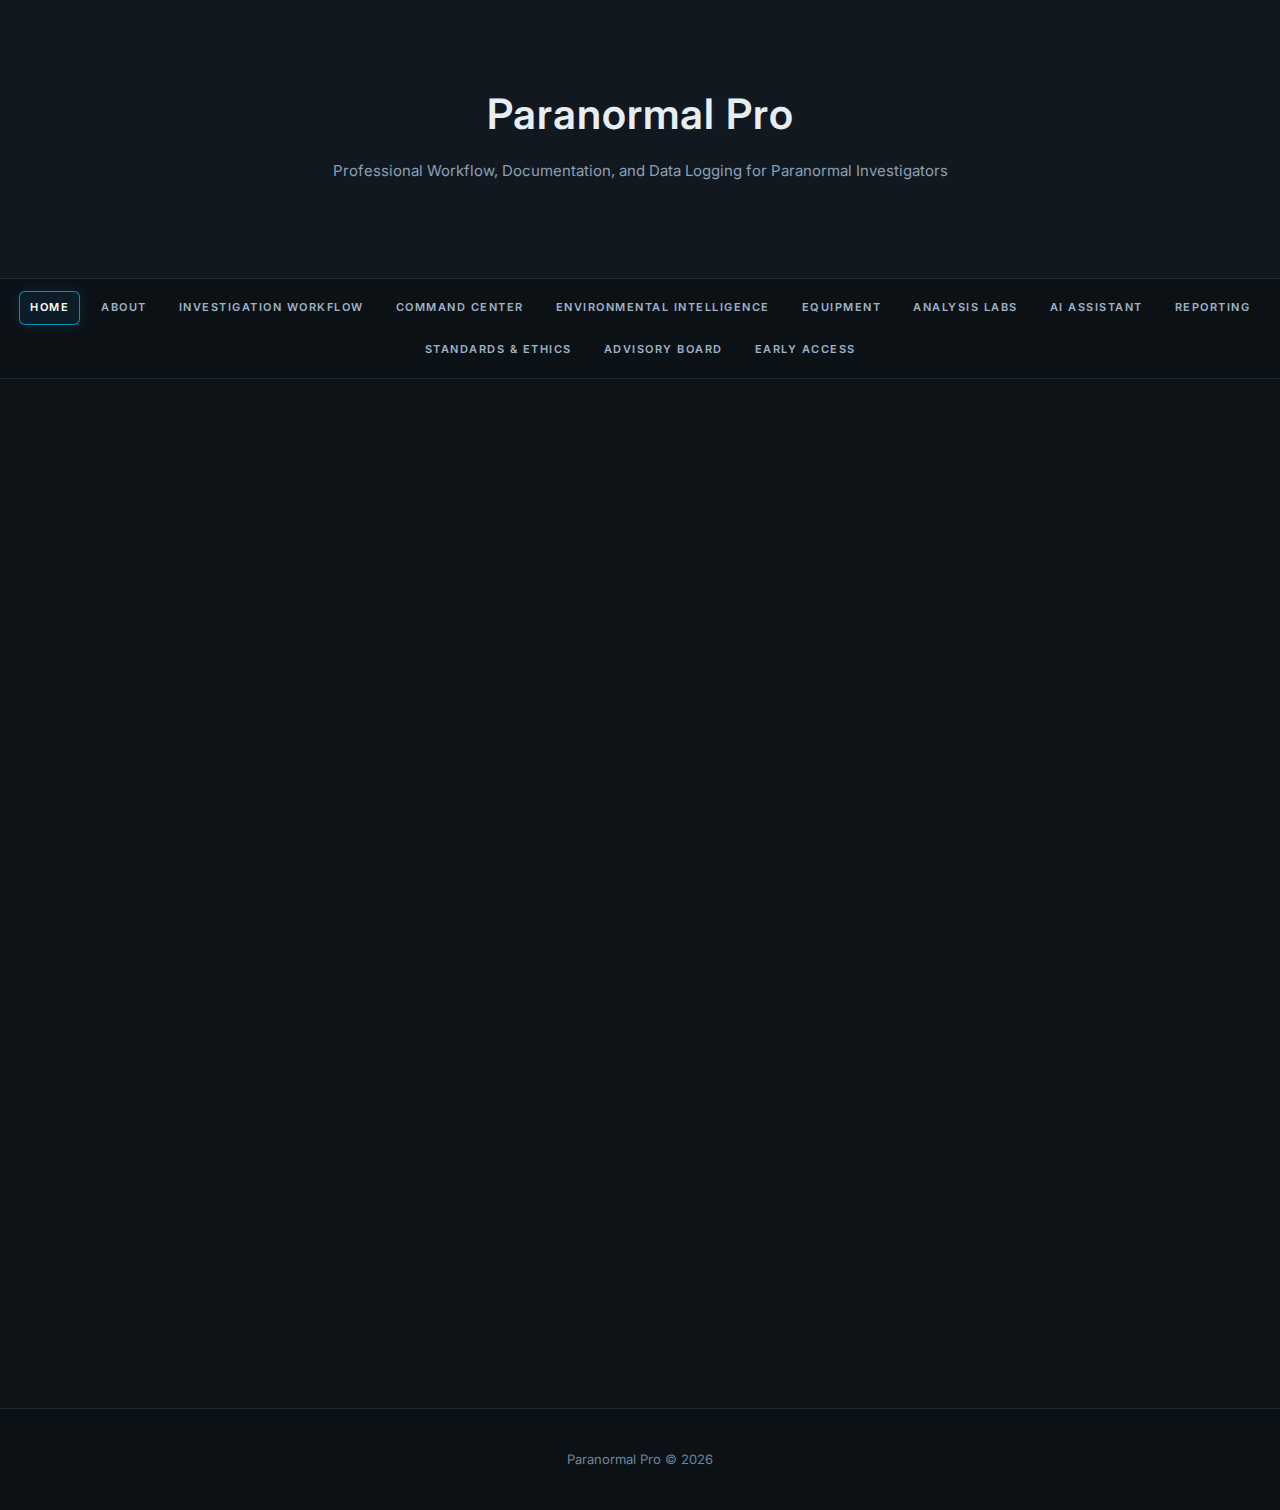
<file: index.html>
<!DOCTYPE html>
<html lang="en">
<head>
    <meta charset="UTF-8">
    <title>Paranormal Pro | Professional Workflow, Documentation, and Data Logging for Paranormal Investigators</title>
    <meta name="viewport" content="width=device-width, initial-scale=1.0">

    <!-- Inter font -->
    <link rel="preconnect" href="https://fonts.googleapis.com">
    <link rel="preconnect" href="https://fonts.gstatic.com" crossorigin>
    <link href="https://fonts.googleapis.com/css2?family=Inter:wght@400;600&display=swap" rel="stylesheet">

    <!-- Main stylesheet (cache-busted) -->
    <link rel="stylesheet" href="style.css?v=6">
</head>

<body>

<header class="command-header">
    <div class="header-content">
        <h1>Paranormal Pro</h1>
        <p>Professional Workflow, Documentation, and Data Logging for Paranormal Investigators</p>
    </div>
</header>

<nav class="command-nav">
    <a href="index.html" aria-current="page">Home</a>
    <a href="about.html">About</a>
    <a href="tools.html">Investigation Workflow</a>
    <a href="command-center.html">Command Center</a>
    <a href="environment.html">Environmental Intelligence</a>
    <a href="equipment.html">Equipment</a>
    <a href="analysis.html">Analysis Labs</a>
    <a href="ai.html">AI Assistant</a>
    <a href="reports.html">Reporting</a>
    <a href="standards.html">Standards & Ethics</a>
    <a href="advisory-board.html">Advisory Board</a>
    <a href="early-access.html">Early Access</a>
</nav>

<section class="operational-summary">
    <h2>Operational Summary</h2>
    <p>
        Paranormal Pro is a structured, synchronized investigation system designed 
        for disciplined documentation, environmental accountability, and AI-assisted evaluation.
    </p>
    <div class="status-line">
        SYSTEM STATUS: <span class="active-indicator"></span> READY
    </div>
</section>

<section class="dashboard-grid">

    <div class="dashboard-panel">
        <h3>Investigation Lifecycle</h3>
        <p>
            Structured client intake, property walkthrough documentation, baseline logging,
            synchronized investigation mode, controlled analysis, and final case classification.
        </p>
    </div>

    <div class="dashboard-panel">
        <h3>Command Network</h3>
        <p>
            Multi-device synchronization via Bluetooth. Master Command Center architecture.
            Unified evidence timeline across investigators and rooms.
        </p>
    </div>

    <div class="dashboard-panel">
        <h3>Environmental Intelligence</h3>
        <p>
            Temperature, humidity, barometric pressure, lightning detection,
            solar activity, moon phase tracking, and historical backfill integration.
        </p>
    </div>

    <div class="dashboard-panel">
        <h3>AI Investigation Layer</h3>
        <p>
            Motion verification prompts, anomaly review assistance,
            probability framing, hypothesis support, checklist enforcement,
            and environmental cause correlation.
        </p>
    </div>

    <div class="dashboard-panel">
        <h3>Structured Reporting</h3>
        <p>
            Timeline-based documentation, environmental inclusion,
            AI-assisted summary generation, and defensible case classification.
        </p>
    </div>

    <div class="dashboard-panel">
        <h3>Evidence Integrity</h3>
        <p>
            Non-destructive editing, original media preservation,
            full timestamp validation, and traceable investigative history.
            Designed to strengthen credibility and eliminate doubt.
        </p>
    </div>

</section>

<footer>
    Paranormal Pro &copy; 2026
</footer>

</body>
</html>
</file>
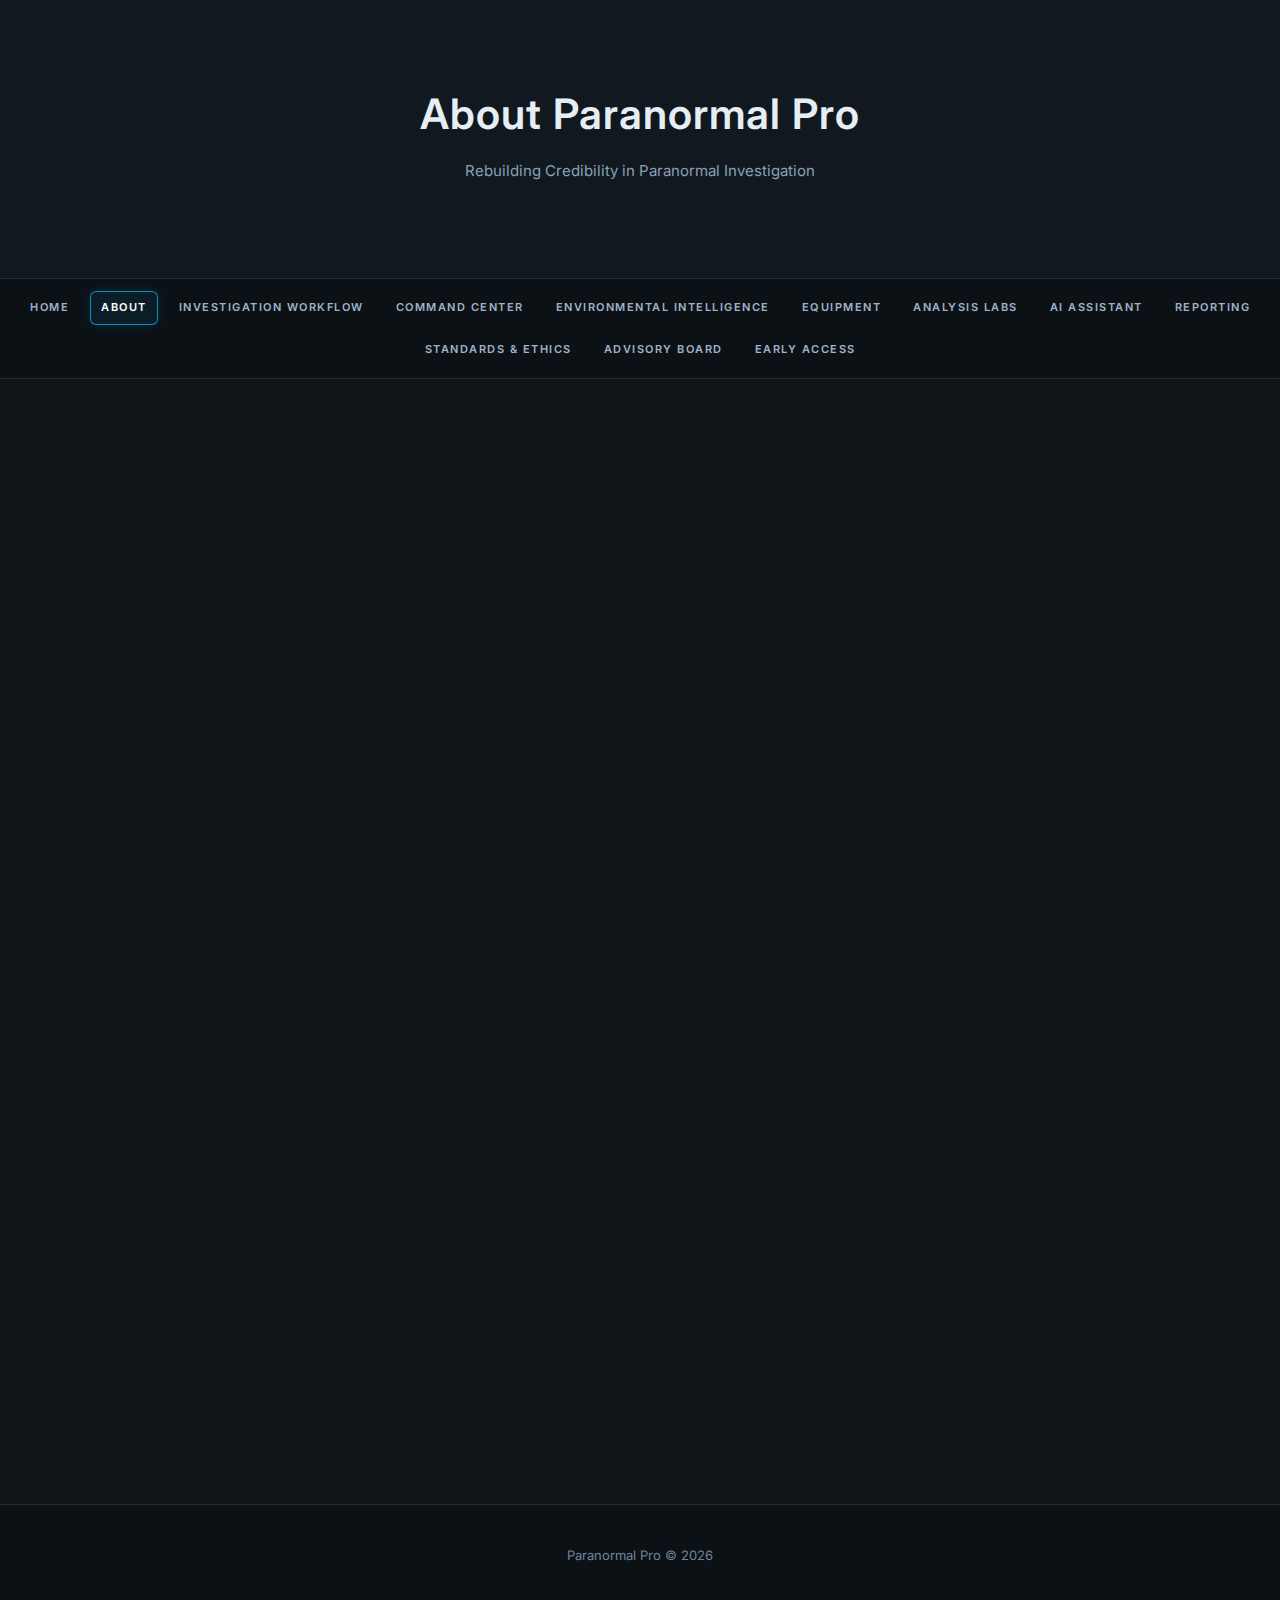
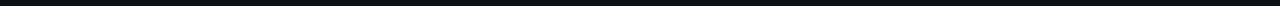
<file: about.html>
<!DOCTYPE html>
<html lang="en">
<head>
    <meta charset="UTF-8">
    <title>About | Paranormal Pro</title>
    <meta name="viewport" content="width=device-width, initial-scale=1.0">

    <!-- BUILD MARKER: if you see this page updated, you will also see ABOUT highlighted in the nav -->
    <meta name="pp:build" content="about-v7-2026-02-21">

    <!-- Inter font -->
    <link rel="preconnect" href="https://fonts.googleapis.com">
    <link rel="preconnect" href="https://fonts.gstatic.com" crossorigin>
    <link href="https://fonts.googleapis.com/css2?family=Inter:wght@400;600&display=swap" rel="stylesheet">

    <!-- Main stylesheet (cache-busted) -->
    <link rel="stylesheet" href="style.css?v=7">
</head>

<body>

<header class="command-header">
    <div class="header-content">
        <h1>About Paranormal Pro</h1>
        <p>Rebuilding Credibility in Paranormal Investigation</p>
    </div>
</header>

<nav class="command-nav">
    <a href="index.html">Home</a>
    <a href="about.html" aria-current="page">About</a>
    <a href="tools.html">Investigation Workflow</a>
    <a href="command-center.html">Command Center</a>
    <a href="environment.html">Environmental Intelligence</a>
    <a href="equipment.html">Equipment</a>
    <a href="analysis.html">Analysis Labs</a>
    <a href="ai.html">AI Assistant</a>
    <a href="reports.html">Reporting</a>
    <a href="standards.html">Standards & Ethics</a>
    <a href="advisory-board.html">Advisory Board</a>
    <a href="early-access.html">Early Access</a>
</nav>

<section>
    <h2>A Discipline, Not a Spectacle</h2>
    <p>
        Paranormal investigation deserves structured methodology, environmental accountability,
        and defensible documentation.
    </p>
    <p>
        Paranormal Pro was built to restore investigative credibility.
    </p>
</section>

<section>
    <h2>Built on Methodology</h2>
    <ul>
        <li>Comprehensive client intake documentation</li>
        <li>Room-by-room investigative walkthrough logging</li>
        <li>Baseline environmental control</li>
        <li>Synchronized multi-device team architecture</li>
        <li>Cross-correlated environmental analysis</li>
        <li>Non-destructive evidence integrity</li>
        <li>Structured reporting and classification standards</li>
    </ul>
</section>

<section>
    <h2>Why It Exists</h2>
    <p>
        Too much of the field has been shaped by sensational claims, missing controls,
        and disconnected note-taking.
    </p>
    <p>
        Paranormal Pro is designed to make investigations repeatable, organized,
        and professionally documented — so conclusions are earned, not assumed.
    </p>
</section>

<footer>
    Paranormal Pro &copy; 2026
</footer>

</body>
</html>
</file>
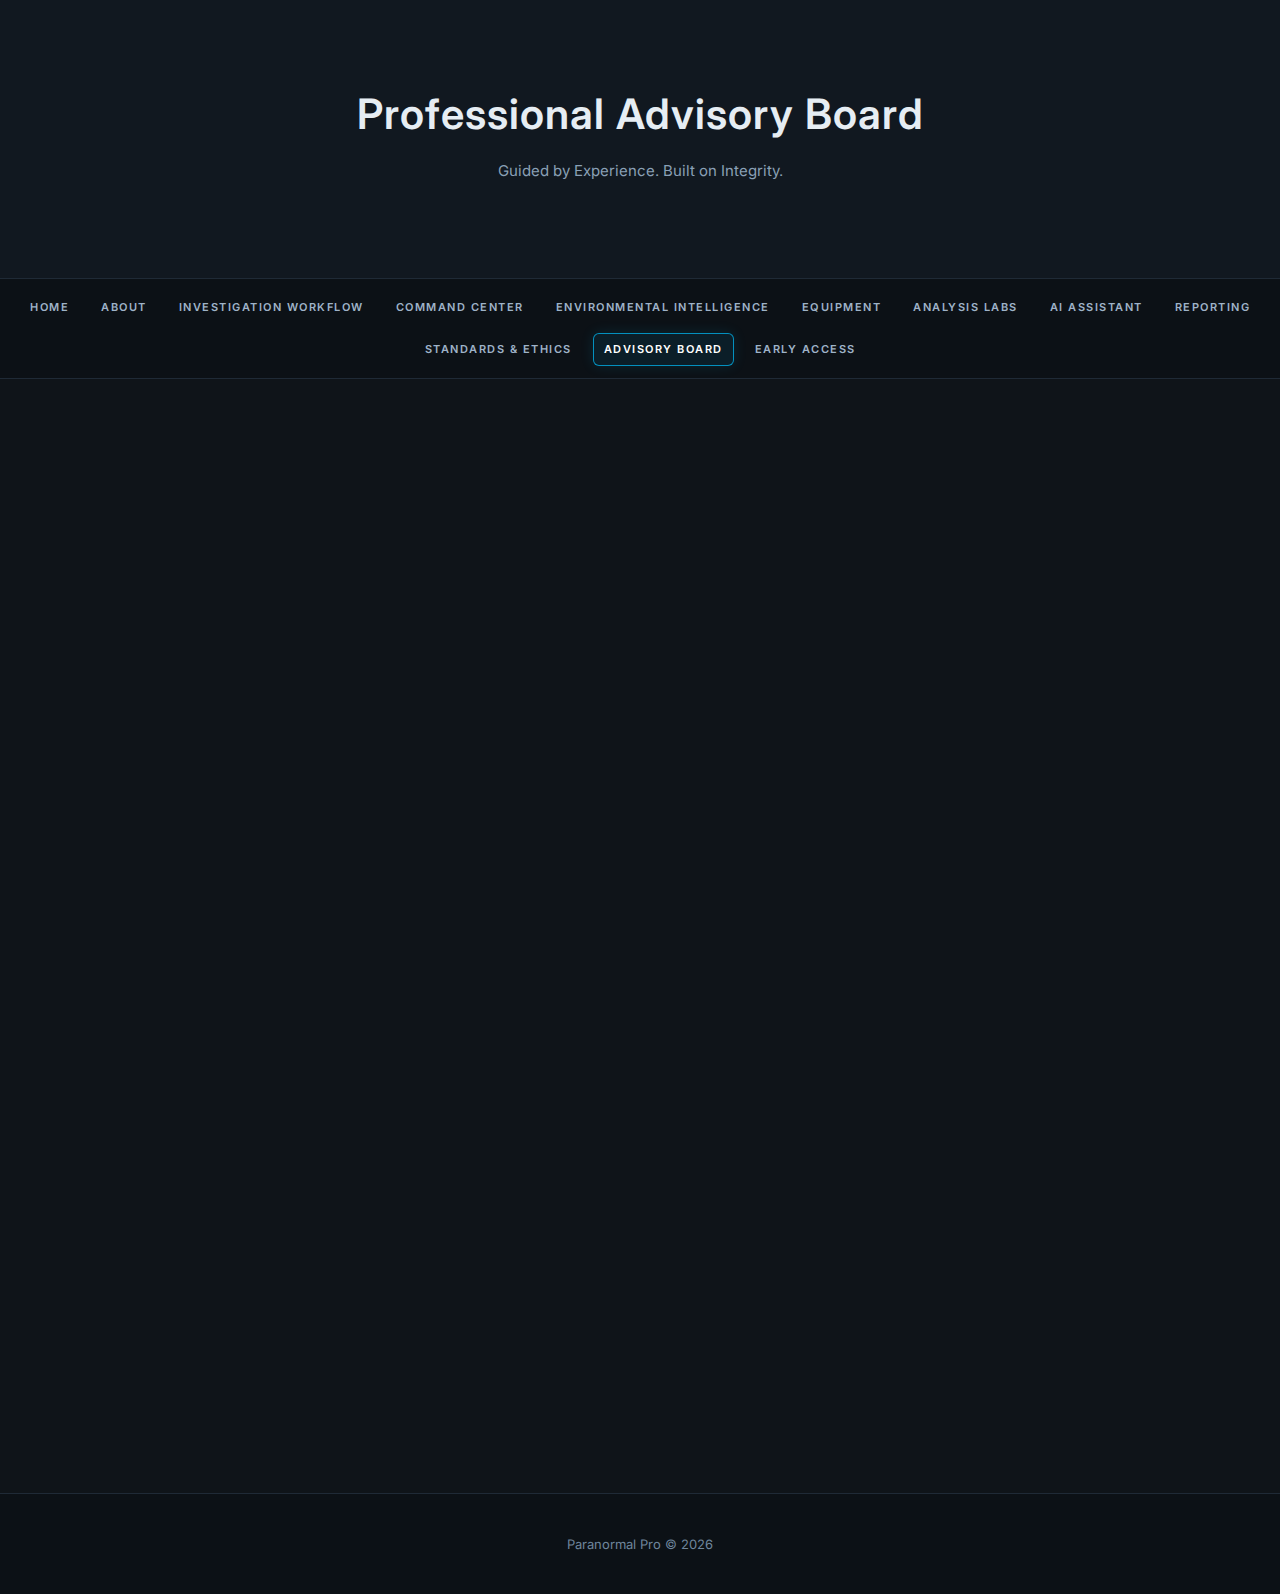
<file: advisory-board.html>
<!DOCTYPE html>
<html lang="en">
<head>
    <meta charset="UTF-8">
    <title>Professional Advisory Board | Paranormal Pro</title>
    <meta name="viewport" content="width=device-width, initial-scale=1.0">

    <!-- BUILD MARKER -->
    <meta name="pp:build" content="advisory-v6-2026-02-21">

    <!-- Inter font -->
    <link rel="preconnect" href="https://fonts.googleapis.com">
    <link rel="preconnect" href="https://fonts.gstatic.com" crossorigin>
    <link href="https://fonts.googleapis.com/css2?family=Inter:wght@400;600&display=swap" rel="stylesheet">

    <!-- Main stylesheet (cache-busted) -->
    <link rel="stylesheet" href="style.css?v=6">
</head>

<body>

<header class="command-header">
    <div class="header-content">
        <h1>Professional Advisory Board</h1>
        <p>Guided by Experience. Built on Integrity.</p>
    </div>
</header>

<nav class="command-nav">
    <a href="index.html">Home</a>
    <a href="about.html">About</a>
    <a href="tools.html">Investigation Workflow</a>
    <a href="command-center.html">Command Center</a>
    <a href="environment.html">Environmental Intelligence</a>
    <a href="equipment.html">Equipment</a>
    <a href="analysis.html">Analysis Labs</a>
    <a href="ai.html">AI Assistant</a>
    <a href="reports.html">Reporting</a>
    <a href="standards.html">Standards & Ethics</a>
    <a href="advisory-board.html" aria-current="page">Advisory Board</a>
    <a href="early-access.html">Early Access</a>
</nav>

<section>
    <h2>Establishing Industry Standards</h2>

    <p>
        Paranormal Pro is being developed with the intention
        of raising investigative standards across the field.
    </p>

    <div class="highlight">
        We are forming a Professional Advisory Board
        to guide ethical, technical, and methodological decisions.
    </div>
</section>

<section>
    <h2>Board Focus Areas</h2>

    <ul>
        <li>Investigative methodology review</li>
        <li>Environmental correlation standards</li>
        <li>Evidence handling best practices</li>
        <li>AI integrity safeguards</li>
        <li>Professional reporting guidelines</li>
    </ul>
</section>

<section>
    <h2>Advisory Members</h2>

    <p>
        Board members will be announced as development progresses.
    </p>

    <div class="highlight">
        Applications and nominations are currently under review.
    </div>
</section>

<footer>
    Paranormal Pro &copy; 2026
</footer>

</body>
</html>
</file>
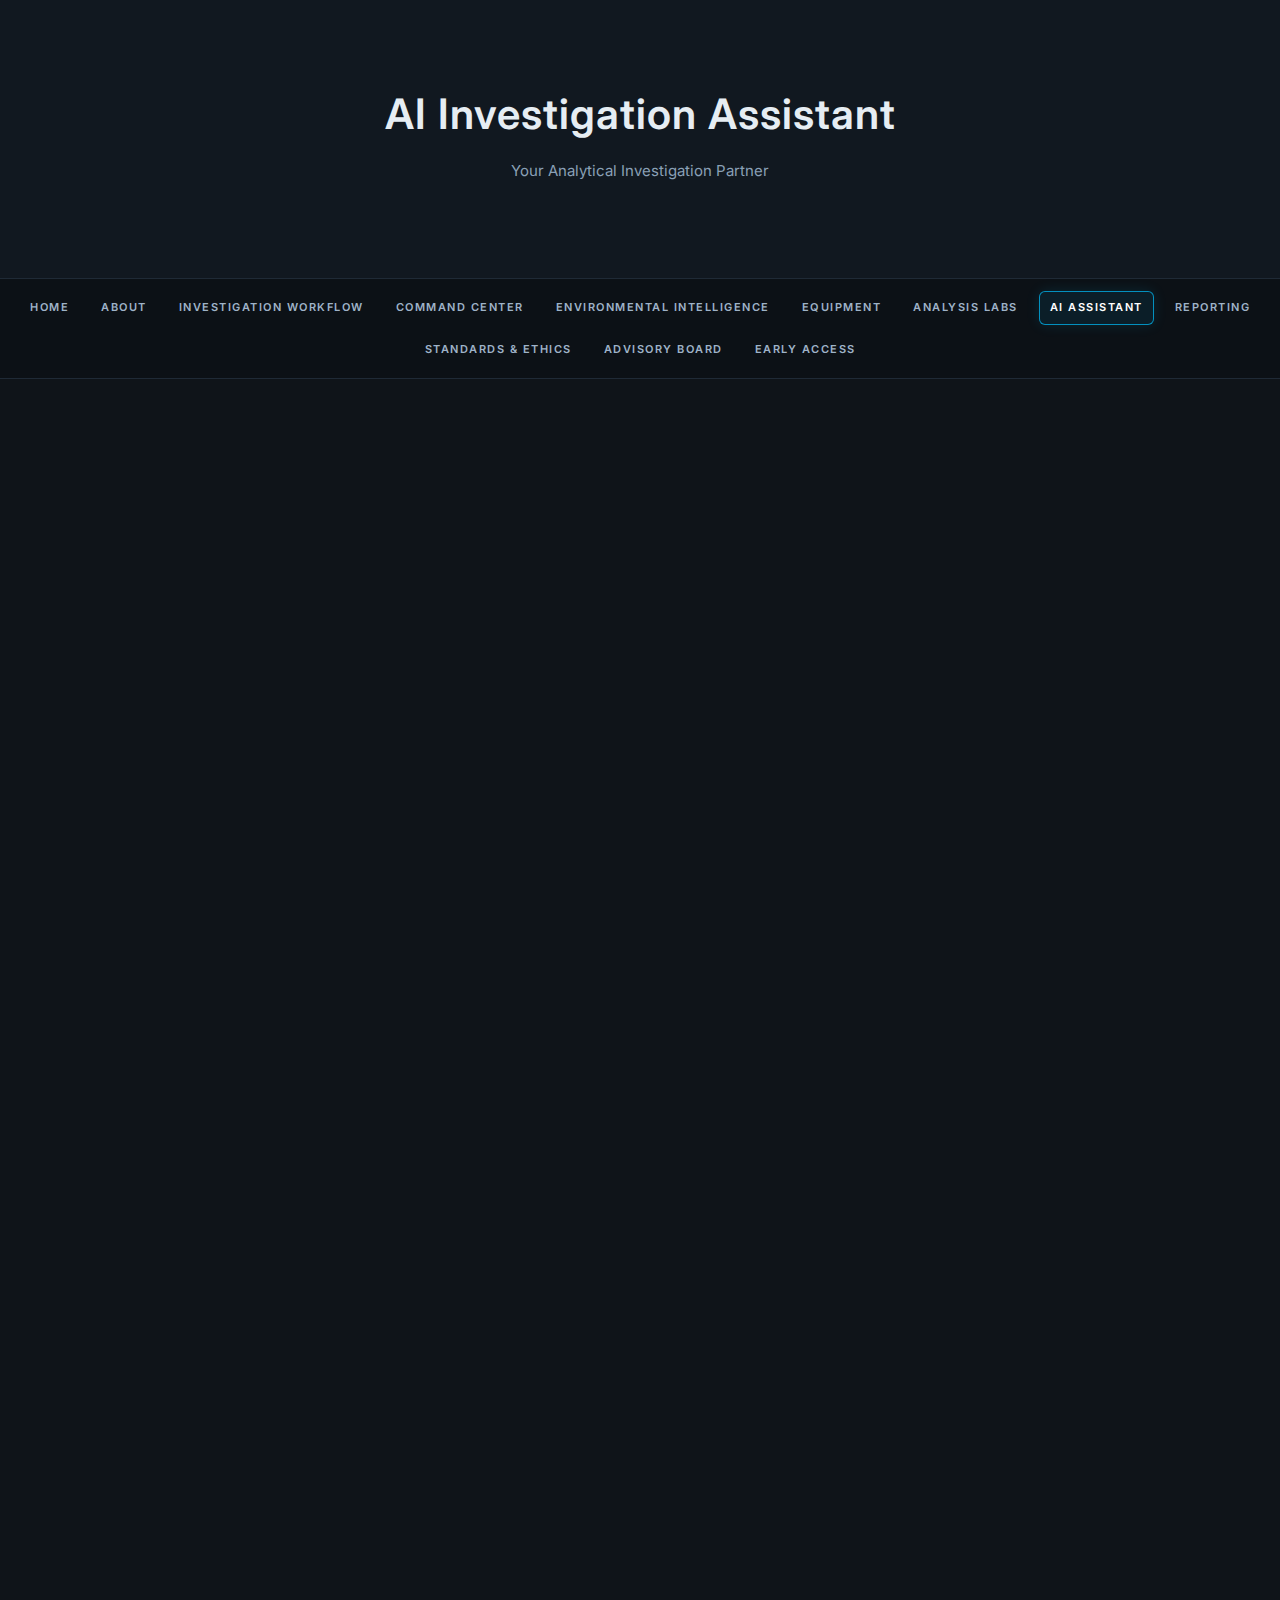
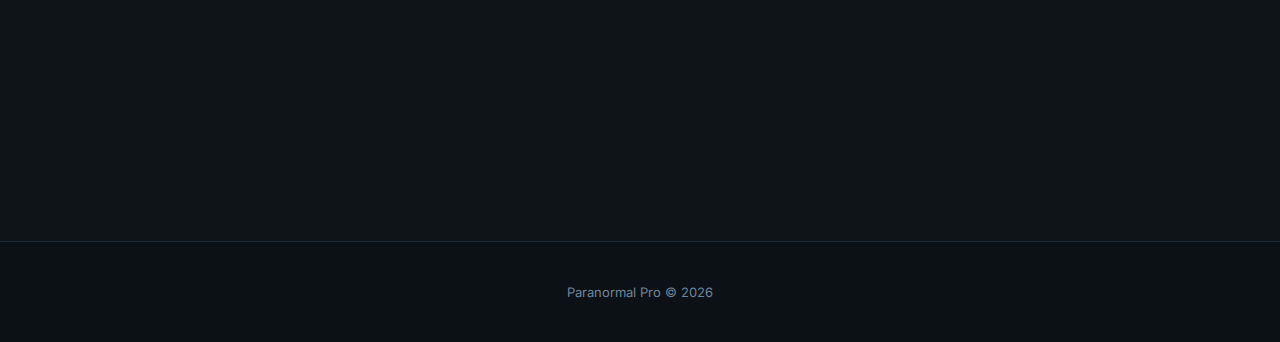
<file: ai.html>
<!DOCTYPE html>
<html lang="en">
<head>
    <meta charset="UTF-8">
    <title>AI Investigation Assistant | Paranormal Pro</title>
    <meta name="viewport" content="width=device-width, initial-scale=1.0">

    <!-- BUILD MARKER -->
    <meta name="pp:build" content="ai-v6-2026-02-21">

    <!-- Inter font -->
    <link rel="preconnect" href="https://fonts.googleapis.com">
    <link rel="preconnect" href="https://fonts.gstatic.com" crossorigin>
    <link href="https://fonts.googleapis.com/css2?family=Inter:wght@400;600&display=swap" rel="stylesheet">

    <!-- Main stylesheet (cache-busted) -->
    <link rel="stylesheet" href="style.css?v=6">
</head>

<body>

<header class="command-header">
    <div class="header-content">
        <h1>AI Investigation Assistant</h1>
        <p>Your Analytical Investigation Partner</p>
    </div>
</header>

<nav class="command-nav">
    <a href="index.html">Home</a>
    <a href="about.html">About</a>
    <a href="tools.html">Investigation Workflow</a>
    <a href="command-center.html">Command Center</a>
    <a href="environment.html">Environmental Intelligence</a>
    <a href="equipment.html">Equipment</a>
    <a href="analysis.html">Analysis Labs</a>
    <a href="ai.html" aria-current="page">AI Assistant</a>
    <a href="reports.html">Reporting</a>
    <a href="standards.html">Standards & Ethics</a>
    <a href="advisory-board.html">Advisory Board</a>
    <a href="early-access.html">Early Access</a>
</nav>

<section>
    <h2>Intelligence Embedded in the Workflow</h2>

    <p>
        The AI Investigation Assistant operates as an integrated analytical layer
        across intake, baseline logging, active investigation, analysis, and reporting.
    </p>

    <div class="highlight">
        It strengthens reasoning. It enforces structure.
        It supports disciplined evaluation.
    </div>
</section>

<section>
    <h2>Environmental &amp; Event Correlation</h2>

    <p>
        AI cross-references environmental variables, solar activity,
        noise levels, EMF fluctuations, and motion events
        to provide contextual evaluation.
    </p>

    <p>
        Structural expansion from barometric pressure shifts,
        humidity impact on framing, and airflow dynamics
        are considered when evaluating physical movement events.
    </p>
</section>

<section>
    <h2>Analysis Support</h2>

    <p>
        Within Audio, Photo, and Video Labs,
        AI assists by evaluating waveform patterns,
        metadata, motion vectors, lighting geometry,
        and environmental variables.
    </p>

    <div class="highlight">
        AI suggests possibilities and probabilities —
        it does not declare conclusions.
    </div>
</section>

<section>
    <h2>Integrity by Design</h2>

    <p>
        Artificial intelligence within Paranormal Pro does not alter,
        fabricate, or manipulate original evidence.
    </p>

    <div class="highlight">
        AI assists analysis.
        It does not generate events.
    </div>
</section>

<footer>
    Paranormal Pro &copy; 2026
</footer>

</body>
</html>
</file>
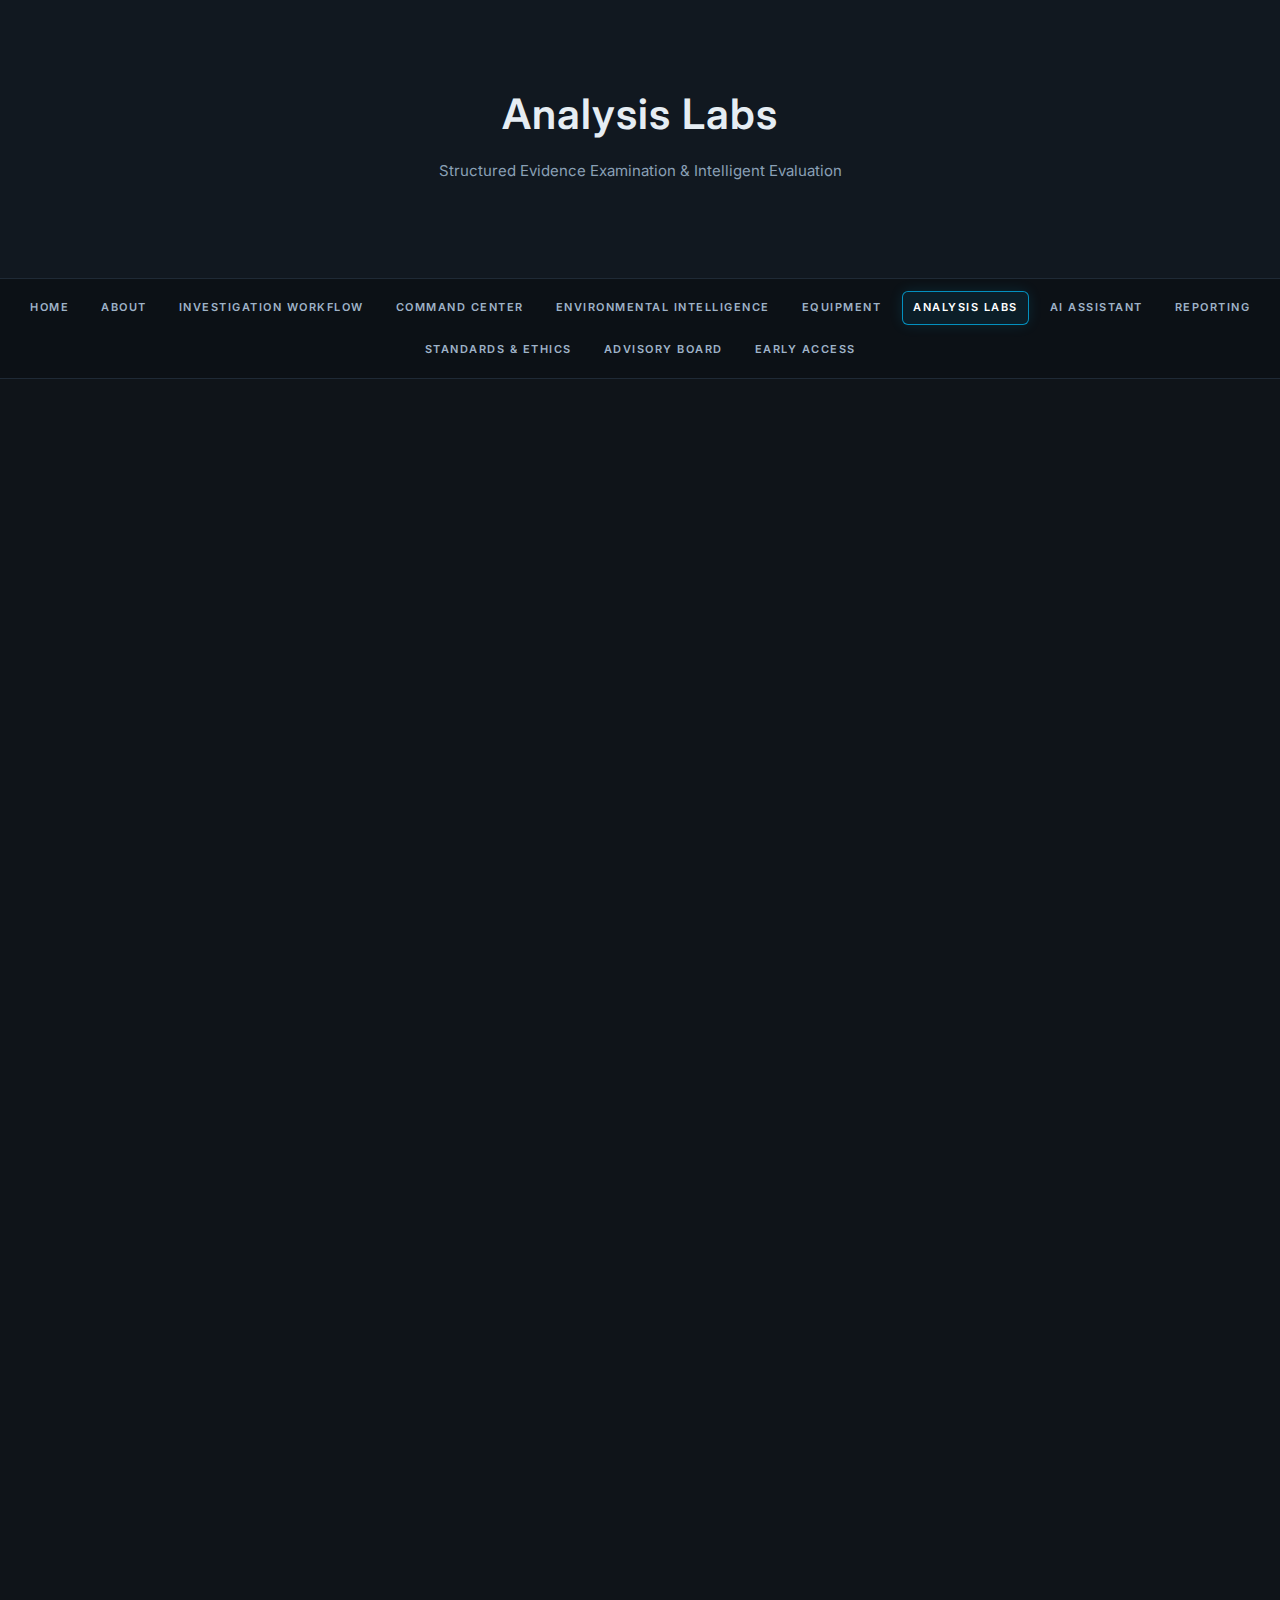
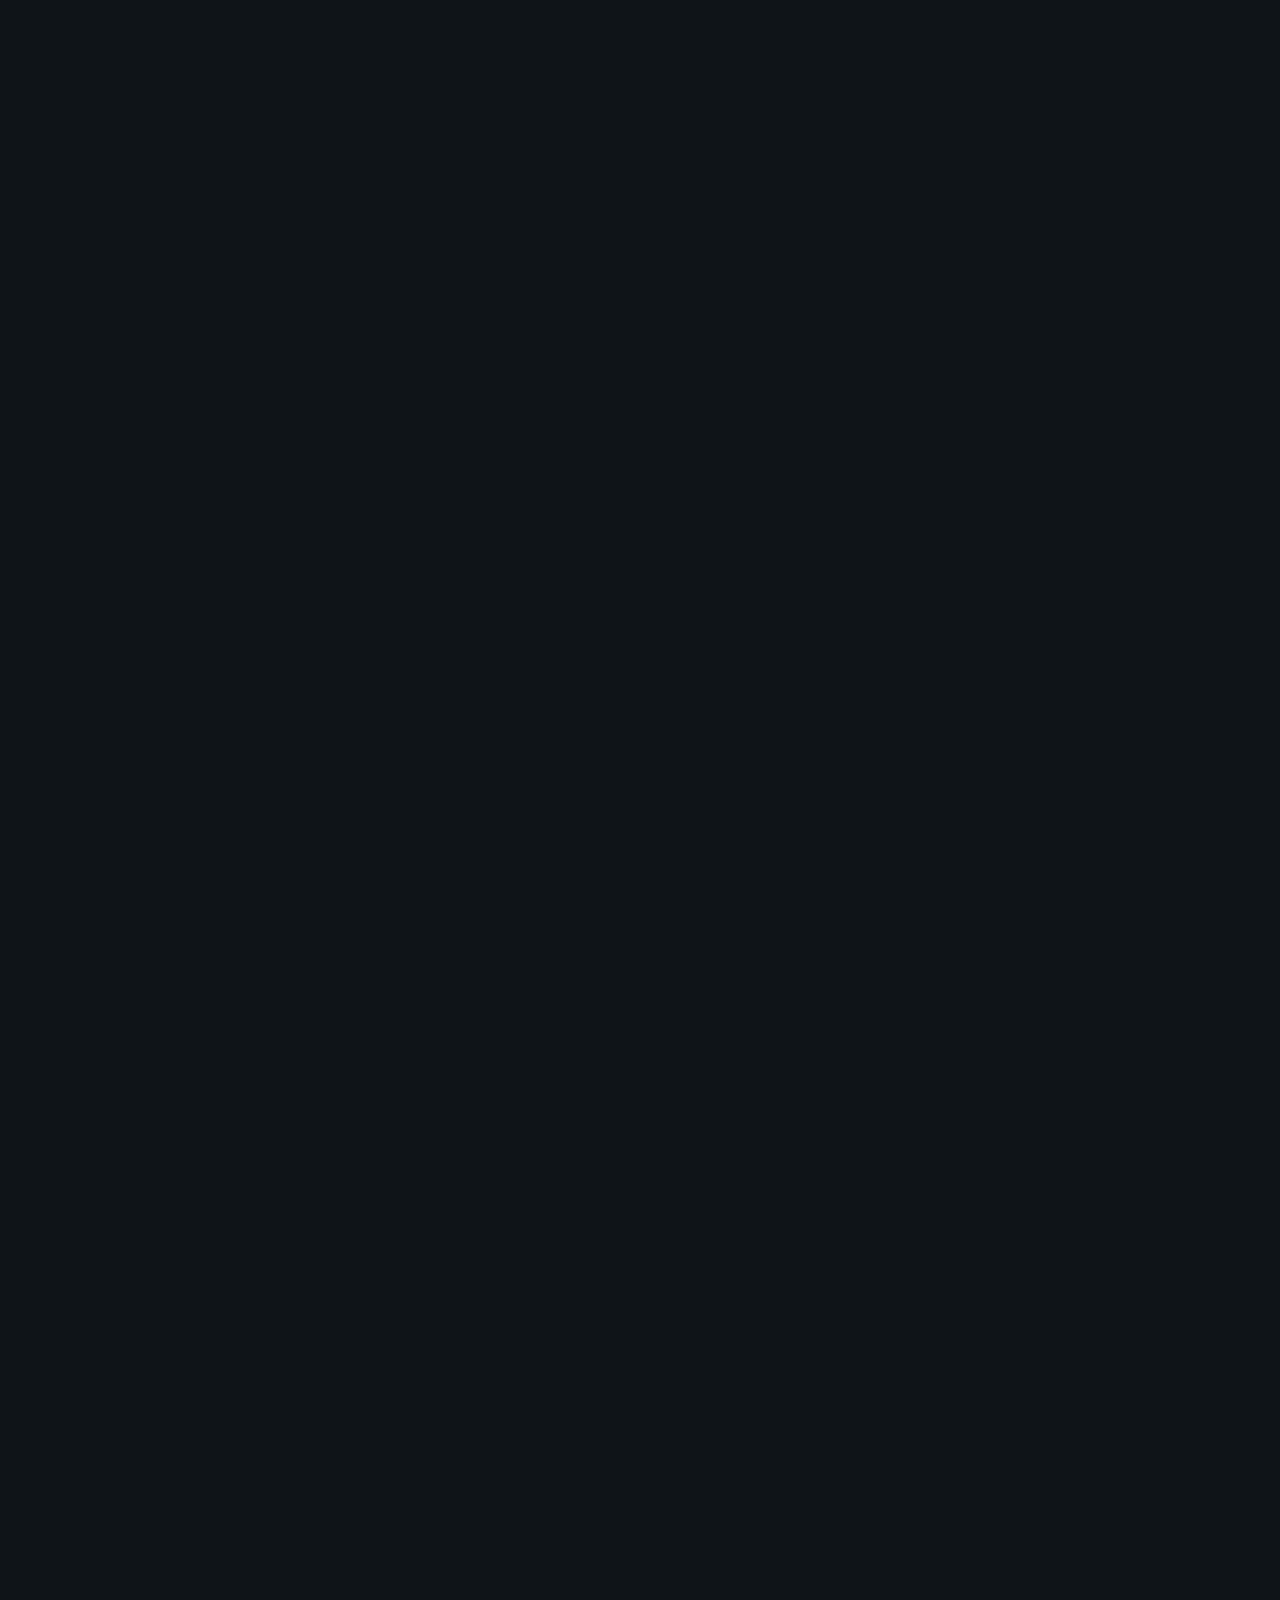
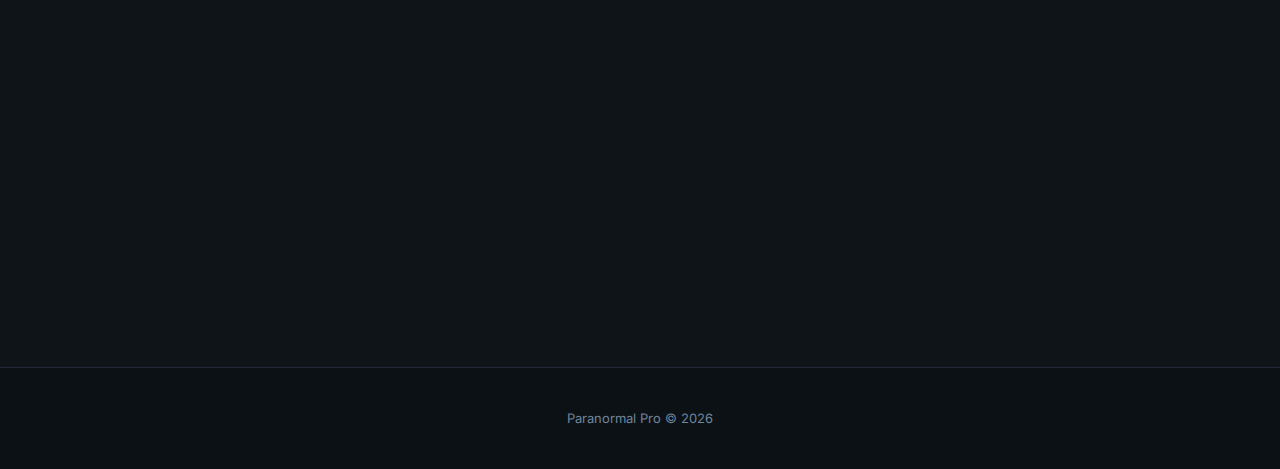
<file: analysis.html>
<!DOCTYPE html>
<html lang="en">
<head>
    <meta charset="UTF-8">
    <title>Analysis Labs | Paranormal Pro</title>
    <meta name="viewport" content="width=device-width, initial-scale=1.0">

    <!-- BUILD MARKER -->
    <meta name="pp:build" content="analysis-v6-2026-02-21">

    <!-- Inter font -->
    <link rel="preconnect" href="https://fonts.googleapis.com">
    <link rel="preconnect" href="https://fonts.gstatic.com" crossorigin>
    <link href="https://fonts.googleapis.com/css2?family=Inter:wght@400;600&display=swap" rel="stylesheet">

    <!-- Main stylesheet (cache-busted) -->
    <link rel="stylesheet" href="style.css?v=6">
</head>

<body>

<header class="command-header">
    <div class="header-content">
        <h1>Analysis Labs</h1>
        <p>Structured Evidence Examination &amp; Intelligent Evaluation</p>
    </div>
</header>

<nav class="command-nav">
    <a href="index.html">Home</a>
    <a href="about.html">About</a>
    <a href="tools.html">Investigation Workflow</a>
    <a href="command-center.html">Command Center</a>
    <a href="environment.html">Environmental Intelligence</a>
    <a href="equipment.html">Equipment</a>
    <a href="analysis.html" aria-current="page">Analysis Labs</a>
    <a href="ai.html">AI Assistant</a>
    <a href="reports.html">Reporting</a>
    <a href="standards.html">Standards & Ethics</a>
    <a href="advisory-board.html">Advisory Board</a>
    <a href="early-access.html">Early Access</a>
</nav>

<section>
    <h2>Audio Lab</h2>

    <p>
        The Audio Lab provides structured waveform visualization for detailed EVP review.
        Recordings are analyzed within full environmental and timeline context.
    </p>

    <ul>
        <li>Waveform visualization</li>
        <li>Segment isolation and clipping</li>
        <li>Noise reduction and filtering</li>
        <li>Frequency enhancement tools</li>
        <li>Anomaly tagging and documentation</li>
    </ul>

    <p>
        Investigators can isolate and clip specific segments while preserving
        the integrity of the original recording.
    </p>

    <div class="highlight">
        AI-assisted audio evaluation compares waveform characteristics
        against ambient noise baselines, investigator movement logs,
        and environmental data to assist in identifying
        environmental, mechanical, human, or unexplained sources.
    </div>

    <p>
        Every clipped segment remains linked to its original timestamp,
        room location, and atmospheric conditions.
    </p>
</section>

<section>
    <h2>Photography Darkroom</h2>

    <p>
        The Photography Darkroom enables controlled, non-destructive
        visual enhancement for investigative analysis.
    </p>

    <ul>
        <li>Exposure and contrast adjustments</li>
        <li>Light balancing and shadow review</li>
        <li>Detail magnification</li>
        <li>Side-by-side original comparison</li>
        <li>Artifact inspection</li>
    </ul>

    <div class="highlight">
        AI-assisted image analysis evaluates metadata, lighting geometry,
        compression artifacts, and environmental conditions
        to help determine potential optical, environmental,
        mechanical, or unexplained origins.
    </div>

    <p>
        Original photographs remain preserved and untouched
        throughout the analysis process.
    </p>
</section>

<section>
    <h2>Video Lab</h2>

    <p>
        The Video Lab provides structured frame-by-frame examination
        of investigation footage.
    </p>

    <ul>
        <li>Frame-by-frame playback</li>
        <li>Split and clip tools</li>
        <li>Segment isolation</li>
        <li>Motion review markers</li>
        <li>Light and shadow analysis</li>
        <li>Event tagging</li>
    </ul>

    <p>
        Investigators can isolate precise moments within recordings,
        creating documented video segments for deeper evaluation.
    </p>

    <div class="highlight">
        AI-assisted video analysis evaluates motion vectors,
        lighting shifts, environmental changes,
        and cross-references EMF, noise monitor,
        and atmospheric data for contextual clarity.
    </div>
</section>

<section>
    <h2>Originals Preserved — Non-Destructive Editing</h2>

    <p>
        Paranormal Pro maintains original recordings, images,
        and video files in their untouched state.
    </p>

    <p>
        All enhancements, clips, and analysis operations
        are performed as overlays or secondary layers,
        ensuring chain integrity.
    </p>

    <div class="highlight">
        Evidence is enhanced for review —
        never altered at its source.
    </div>
</section>

<section>
    <h2>Chain of Evidence Integrity</h2>

    <p>Every piece of media remains linked to:</p>

    <ul>
        <li>Original timestamp</li>
        <li>Room location</li>
        <li>Investigator device</li>
        <li>Environmental conditions</li>
        <li>Solar and lunar data</li>
        <li>Noise baseline reference</li>
    </ul>

    <p>
        Clipped segments, tagged anomalies,
        and analysis notes remain connected
        to the master investigation timeline.
    </p>

    <div class="highlight">
        Structured documentation strengthens investigative credibility.
    </div>
</section>

<section>
    <h2>Unified Evidence Correlation</h2>

    <p>
        The Analysis Labs do not operate independently.
        Audio, visual, motion, environmental,
        and atmospheric data are evaluated together.
    </p>

    <div class="highlight">
        Context transforms raw recordings
        into structured investigative conclusions.
    </div>

    <p>
        Paranormal Pro elevates evidence review
        from isolated inspection to disciplined evaluation.
    </p>
</section>

<footer>
    Paranormal Pro &copy; 2026
</footer>

</body>
</html>
</file>
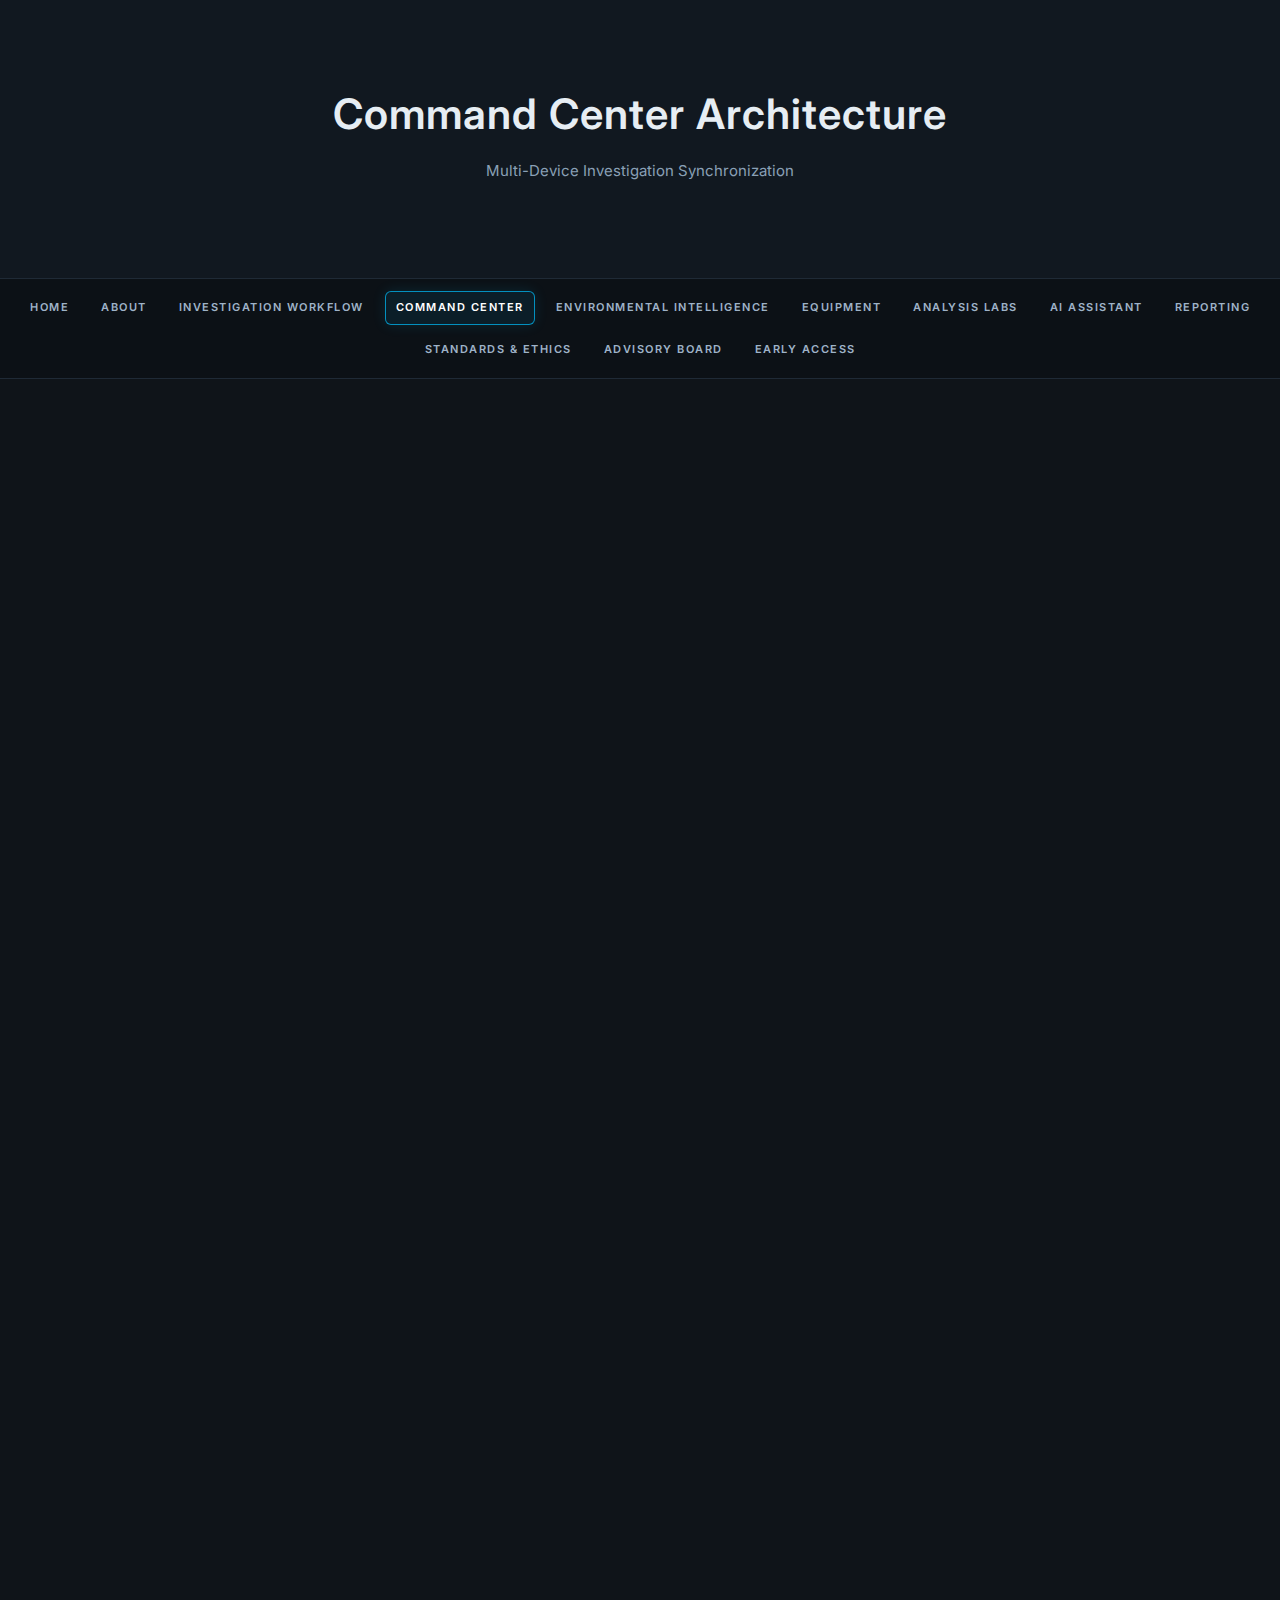
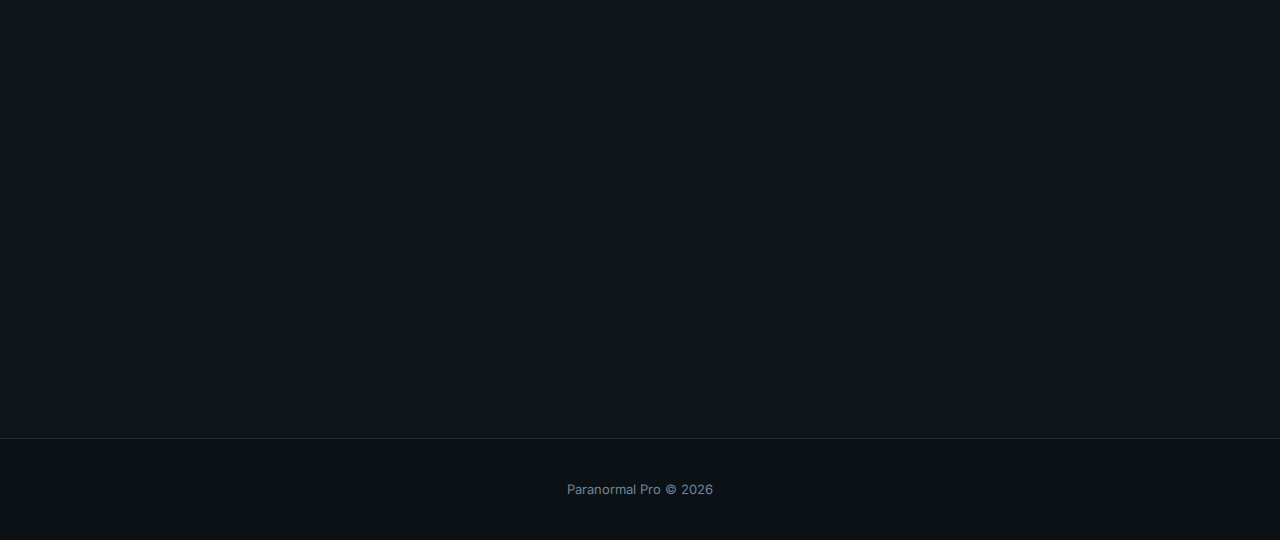
<file: command-center.html>
<!DOCTYPE html>
<html lang="en">
<head>
    <meta charset="UTF-8">
    <title>Command Center | Paranormal Pro</title>
    <meta name="viewport" content="width=device-width, initial-scale=1.0">

    <!-- BUILD MARKER -->
    <meta name="pp:build" content="command-center-v7-2026-02-21">

    <!-- Inter font -->
    <link rel="preconnect" href="https://fonts.googleapis.com">
    <link rel="preconnect" href="https://fonts.gstatic.com" crossorigin>
    <link href="https://fonts.googleapis.com/css2?family=Inter:wght@400;600&display=swap" rel="stylesheet">

    <!-- Main stylesheet (cache-busted) -->
    <link rel="stylesheet" href="style.css?v=7">
</head>

<body>

<header class="command-header">
    <div class="header-content">
        <h1>Command Center Architecture</h1>
        <p>Multi-Device Investigation Synchronization</p>
    </div>
</header>

<nav class="command-nav">
    <a href="index.html">Home</a>
    <a href="about.html">About</a>
    <a href="tools.html">Investigation Workflow</a>
    <a href="command-center.html" aria-current="page">Command Center</a>
    <a href="environment.html">Environmental Intelligence</a>
    <a href="equipment.html">Equipment</a>
    <a href="analysis.html">Analysis Labs</a>
    <a href="ai.html">AI Assistant</a>
    <a href="reports.html">Reporting</a>
    <a href="standards.html">Standards & Ethics</a>
    <a href="advisory-board.html">Advisory Board</a>
    <a href="early-access.html">Early Access</a>
</nav>

<section>
    <h2>Every Device is a Field Unit</h2>

    <p>
        Each device running Paranormal Pro functions as a fully
        independent logging and investigation center.
    </p>

    <p>
        Every investigator captures EMF readings, motion events,
        audio sessions, photographs, and video recordings directly
        on their own device — fully timestamped and documented.
    </p>

    <div class="highlight">
        Distributed field logging.
        Centralized command control.
    </div>
</section>

<section>
    <h2>Designated Master Command Center</h2>

    <p>
        One device may be designated as the Master Command Center.
        Team devices connect via secure Bluetooth synchronization.
    </p>

    <p>
        When investigation mode is activated, all connected devices
        begin logging simultaneously.
    </p>

    <p>
        When the investigation ends, all logging concludes together —
        creating a synchronized investigative record.
    </p>
</section>

<section>
    <h2>Case Capsule Upload</h2>

    <p>
        After the session, each investigator uploads their
        encrypted Case Capsule to the Master Command Center.
    </p>

    <p>
        All data is merged into a unified master evidence timeline,
        clearly labeled by:
    </p>

    <ul>
        <li>Investigator name</li>
        <li>Device origin</li>
        <li>Room or location investigated</li>
        <li>Exact timestamp of capture</li>
    </ul>

    <div class="highlight">
        Multi-device investigations become one structured,
        defensible case record.
    </div>
</section>

<section>
    <h2>Why It Matters</h2>

    <p>
        Traditional investigations rely on disconnected equipment
        and manually synchronized notes.
    </p>

    <p>
        Paranormal Pro transforms your team into a coordinated
        investigative network — operating with precision,
        synchronization, and credibility.
    </p>
</section>

<footer>
    Paranormal Pro &copy; 2026
</footer>

</body>
</html>
</file>
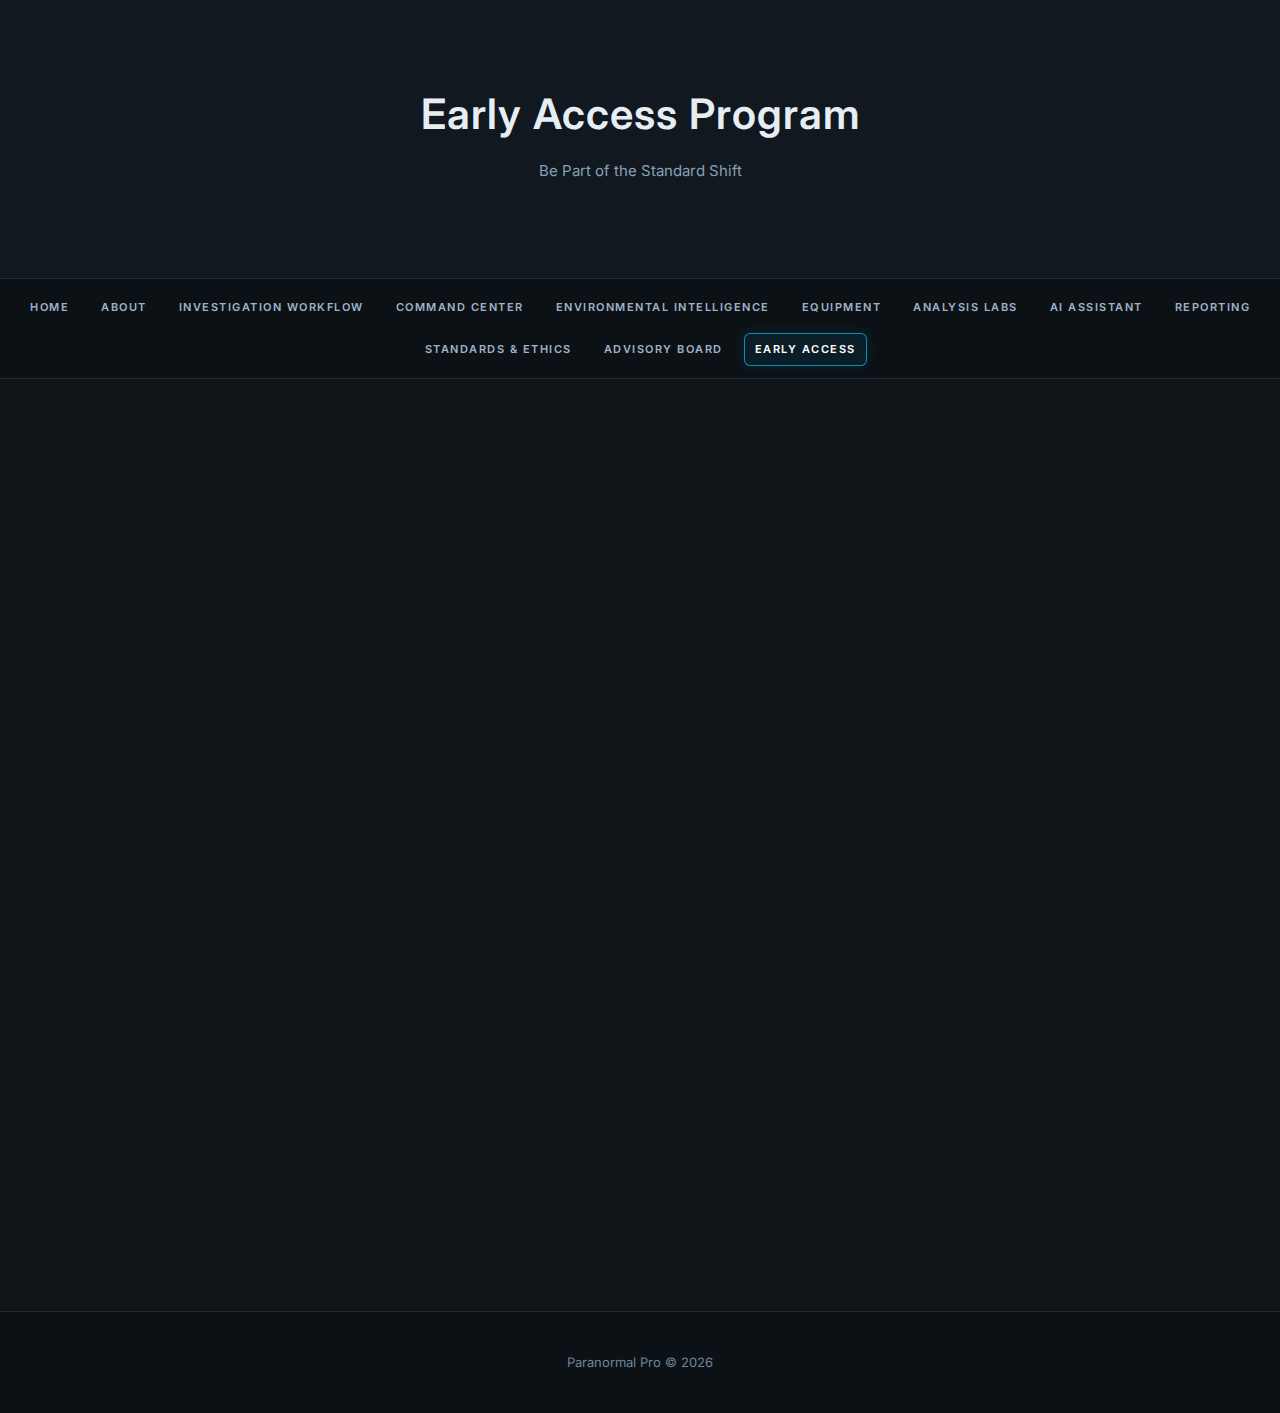
<file: early-access.html>
<!DOCTYPE html>
<html lang="en">
<head>
    <meta charset="UTF-8">
    <title>Early Access Program | Paranormal Pro</title>
    <meta name="viewport" content="width=device-width, initial-scale=1.0">

    <!-- BUILD MARKER -->
    <meta name="pp:build" content="early-access-v10-2026-02-21">

    <!-- Inter font -->
    <link rel="preconnect" href="https://fonts.googleapis.com">
    <link rel="preconnect" href="https://fonts.gstatic.com" crossorigin>
    <link href="https://fonts.googleapis.com/css2?family=Inter:wght@400;600&display=swap" rel="stylesheet">

    <!-- Main stylesheet -->
    <link rel="stylesheet" href="style.css?v=6">

    <style>
        .email-panel {
            max-width: 900px;
            margin: 0 auto;
        }

        .action-row {
            display: flex;
            gap: 12px;
            flex-wrap: wrap;
            align-items: center;
            margin-top: 18px;
        }

        .email-button,
        .copy-button {
            display: inline-block;
            padding: 14px 18px;
            border-radius: 10px;
            font-weight: 600;
            letter-spacing: 1px;
            text-transform: uppercase;
            font-size: 12px;
            text-decoration: none;
            transition: all 220ms ease;
            cursor: pointer;
        }

        .email-button {
            border: 1px solid rgba(0, 194, 255, 0.55);
            background: rgba(0, 194, 255, 0.10);
            color: #ffffff;
        }

        .email-button:hover {
            transform: translateY(-2px);
            border-color: rgba(0, 194, 255, 0.75);
            background: rgba(0, 194, 255, 0.15);
            box-shadow: 0 0 0 1px rgba(0, 194, 255, 0.12), 0 0 22px rgba(0, 194, 255, 0.10);
        }

        .copy-button {
            border: 1px solid rgba(159, 179, 200, 0.35);
            background: rgba(255, 255, 255, 0.03);
            color: #e6edf3;
        }

        .copy-button:hover {
            transform: translateY(-2px);
            border-color: rgba(0, 194, 255, 0.35);
            background: rgba(0, 194, 255, 0.06);
            box-shadow: 0 0 0 1px rgba(0, 194, 255, 0.08), 0 0 18px rgba(0, 194, 255, 0.06);
        }

        .pp-muted {
            color: #8aa0b6;
            font-size: 13px;
            line-height: 1.55;
            margin-top: 12px;
        }

        .email-inline {
            display: inline-block;
            margin-top: 10px;
            padding: 10px 12px;
            border-radius: 10px;
            border: 1px solid rgba(0, 194, 255, 0.18);
            background: rgba(12, 17, 22, 0.55);
            color: #cfe3f4;
            font-size: 14px;
            letter-spacing: 0.2px;
            user-select: all;
        }

        .intake-template {
            margin-top: 18px;
            padding: 16px;
            background: rgba(12, 17, 22, 0.6);
            border: 1px solid rgba(0, 194, 255, 0.18);
            border-radius: 10px;
            font-size: 14px;
            line-height: 1.6;
            color: #c6d2de;
            white-space: pre-line;
        }
    </style>
</head>

<body>

<header class="command-header">
    <div class="header-content">
        <h1>Early Access Program</h1>
        <p>Be Part of the Standard Shift</p>
    </div>
</header>

<nav class="command-nav">
    <a href="index.html">Home</a>
    <a href="about.html">About</a>
    <a href="tools.html">Investigation Workflow</a>
    <a href="command-center.html">Command Center</a>
    <a href="environment.html">Environmental Intelligence</a>
    <a href="equipment.html">Equipment</a>
    <a href="analysis.html">Analysis Labs</a>
    <a href="ai.html">AI Assistant</a>
    <a href="reports.html">Reporting</a>
    <a href="standards.html">Standards & Ethics</a>
    <a href="advisory-board.html">Advisory Board</a>
    <a href="early-access.html" aria-current="page">Early Access</a>
</nav>

<section>
    <h2>Request Early Access</h2>

    <div class="dashboard-panel email-panel">
        <h3>Structured Email Intake</h3>

        <p>
            Early access participation is reviewed directly to maintain investigative integrity.
        </p>

        <div class="action-row">
            <a class="email-button"
               href="mailto:paranormalsomerset@gmail.com?subject=Paranormal%20Pro%20—%20Early%20Access%20Request">
                Request Early Access
            </a>

            <button class="copy-button" id="copyEmailBtn" type="button">
                Copy Email Address
            </button>

            <button class="copy-button" id="copyTemplateBtn" type="button">
                Copy Intake Template
            </button>
        </div>

        <div class="pp-muted">
            If your device asks you to add an account, simply copy the email and template below
            and send your request from your preferred email provider.
        </div>

        <div class="email-inline" id="emailText">
paranormalsomerset@gmail.com
        </div>

        <div class="intake-template" id="intakeTemplate">
Name:
Team / Organization:
Location:
Years Investigating:
Team Size:
Primary Devices (iPhone / iPad / Mac):
Equipment Used:
Types of Locations Investigated:
What you would like to evaluate:
        </div>

        <div class="highlight" style="margin-top:18px;">
            Early Access is intended for disciplined investigators focused on documentation,
            environmental accountability, and credible reporting — not sensationalism.
        </div>
    </div>
</section>

<footer>
    Paranormal Pro &copy; 2026
</footer>

<script>
(function () {
    function copyText(text, button) {
        const original = button.textContent;

        if (navigator.clipboard && window.isSecureContext) {
            navigator.clipboard.writeText(text).then(() => {
                button.textContent = "Copied";
                setTimeout(() => button.textContent = original, 1200);
            });
        } else {
            const ta = document.createElement("textarea");
            ta.value = text;
            ta.style.position = "absolute";
            ta.style.left = "-9999px";
            document.body.appendChild(ta);
            ta.select();
            document.execCommand("copy");
            document.body.removeChild(ta);
            button.textContent = "Copied";
            setTimeout(() => button.textContent = original, 1200);
        }
    }

    const emailBtn = document.getElementById("copyEmailBtn");
    const templateBtn = document.getElementById("copyTemplateBtn");

    emailBtn.addEventListener("click", function () {
        const email = document.getElementById("emailText").textContent.trim();
        copyText(email, this);
    });

    templateBtn.addEventListener("click", function () {
        const template = document.getElementById("intakeTemplate").textContent.trim();
        copyText(template, this);
    });
})();
</script>

</body>
</html>
</file>
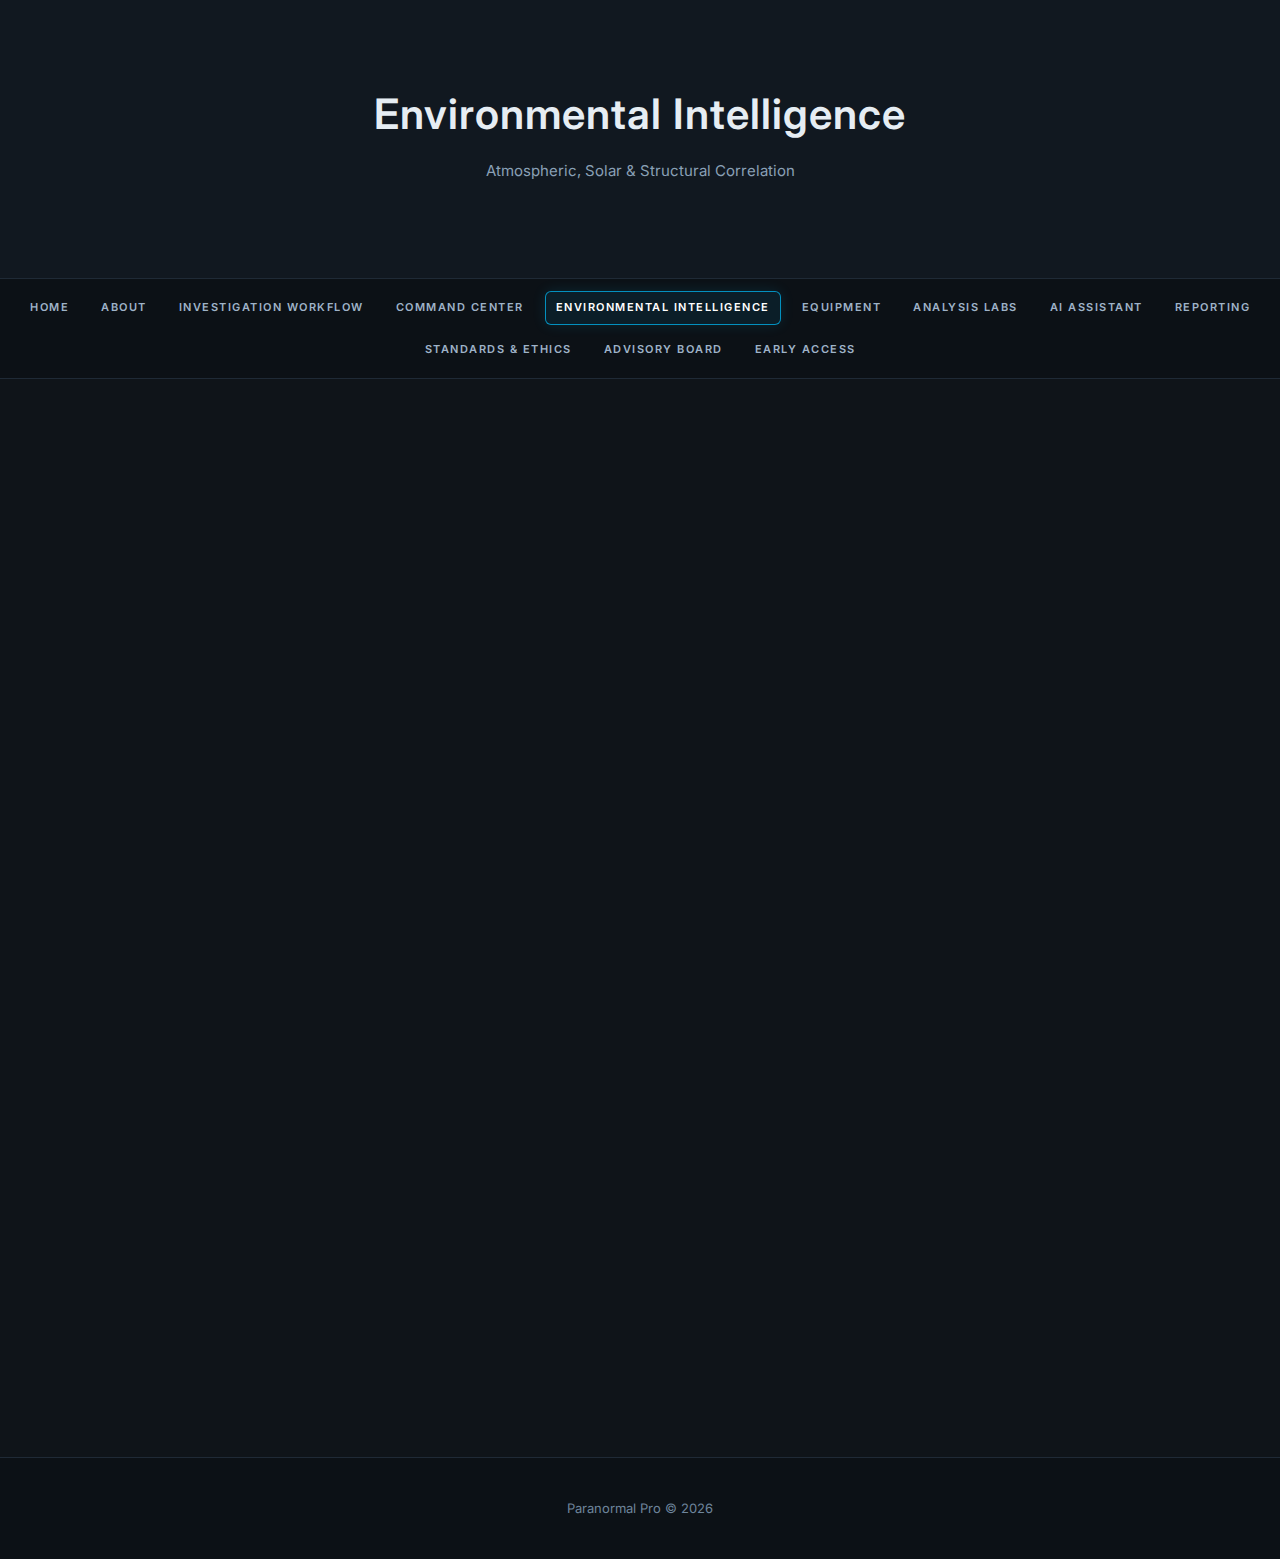
<file: environment.html>
<!DOCTYPE html>
<html lang="en">
<head>
    <meta charset="UTF-8">
    <title>Environmental Intelligence | Paranormal Pro</title>
    <meta name="viewport" content="width=device-width, initial-scale=1.0">

    <!-- Per-page header text (used by includes.js after header loads) -->
    <meta name="pp:title" content="Environmental Intelligence">
    <meta name="pp:subtitle" content="Atmospheric, Solar & Structural Correlation">

    <!-- Inter font -->
    <link rel="preconnect" href="https://fonts.googleapis.com">
    <link rel="preconnect" href="https://fonts.gstatic.com" crossorigin>
    <link href="https://fonts.googleapis.com/css2?family=Inter:wght@400;600&display=swap" rel="stylesheet">

    <!-- Main stylesheet -->
    <link rel="stylesheet" href="./style.css?v=3">
</head>

<body>

<!-- Shared header/nav injected here -->
<div id="site-header"></div>

<section>
    <h2>Atmospheric Intelligence Built In</h2>

    <p>
        Environmental variables influence perception, structure,
        and instrumentation. Paranormal Pro embeds atmospheric
        and solar data directly into the investigative record.
    </p>

    <div class="highlight">
        Context is not optional. It is foundational.
    </div>
</section>

<section>
    <h2>Real-Time & Historical Correlation</h2>

    <p>
        Temperature, humidity, barometric pressure, lightning detection,
        solar activity, and lunar cycles are logged
        alongside investigative events.
    </p>

    <p>
        If offline, historical data is retrieved through the Backfill System
        once connectivity is restored.
    </p>
</section>

<section>
    <h2>Environmental Reasoning</h2>

    <p>
        Structural expansion from pressure shifts,
        humidity effects on framing, and airflow dynamics
        are evaluated when physical movement events occur.
    </p>

    <div class="highlight">
        Environmental data transforms unexplained events
        into structured evaluation.
    </div>
</section>

<!-- Shared footer injected here -->
<div id="site-footer"></div>

<!-- Include injector -->
<script src="includes.js"></script>

</body>
</html>
</file>
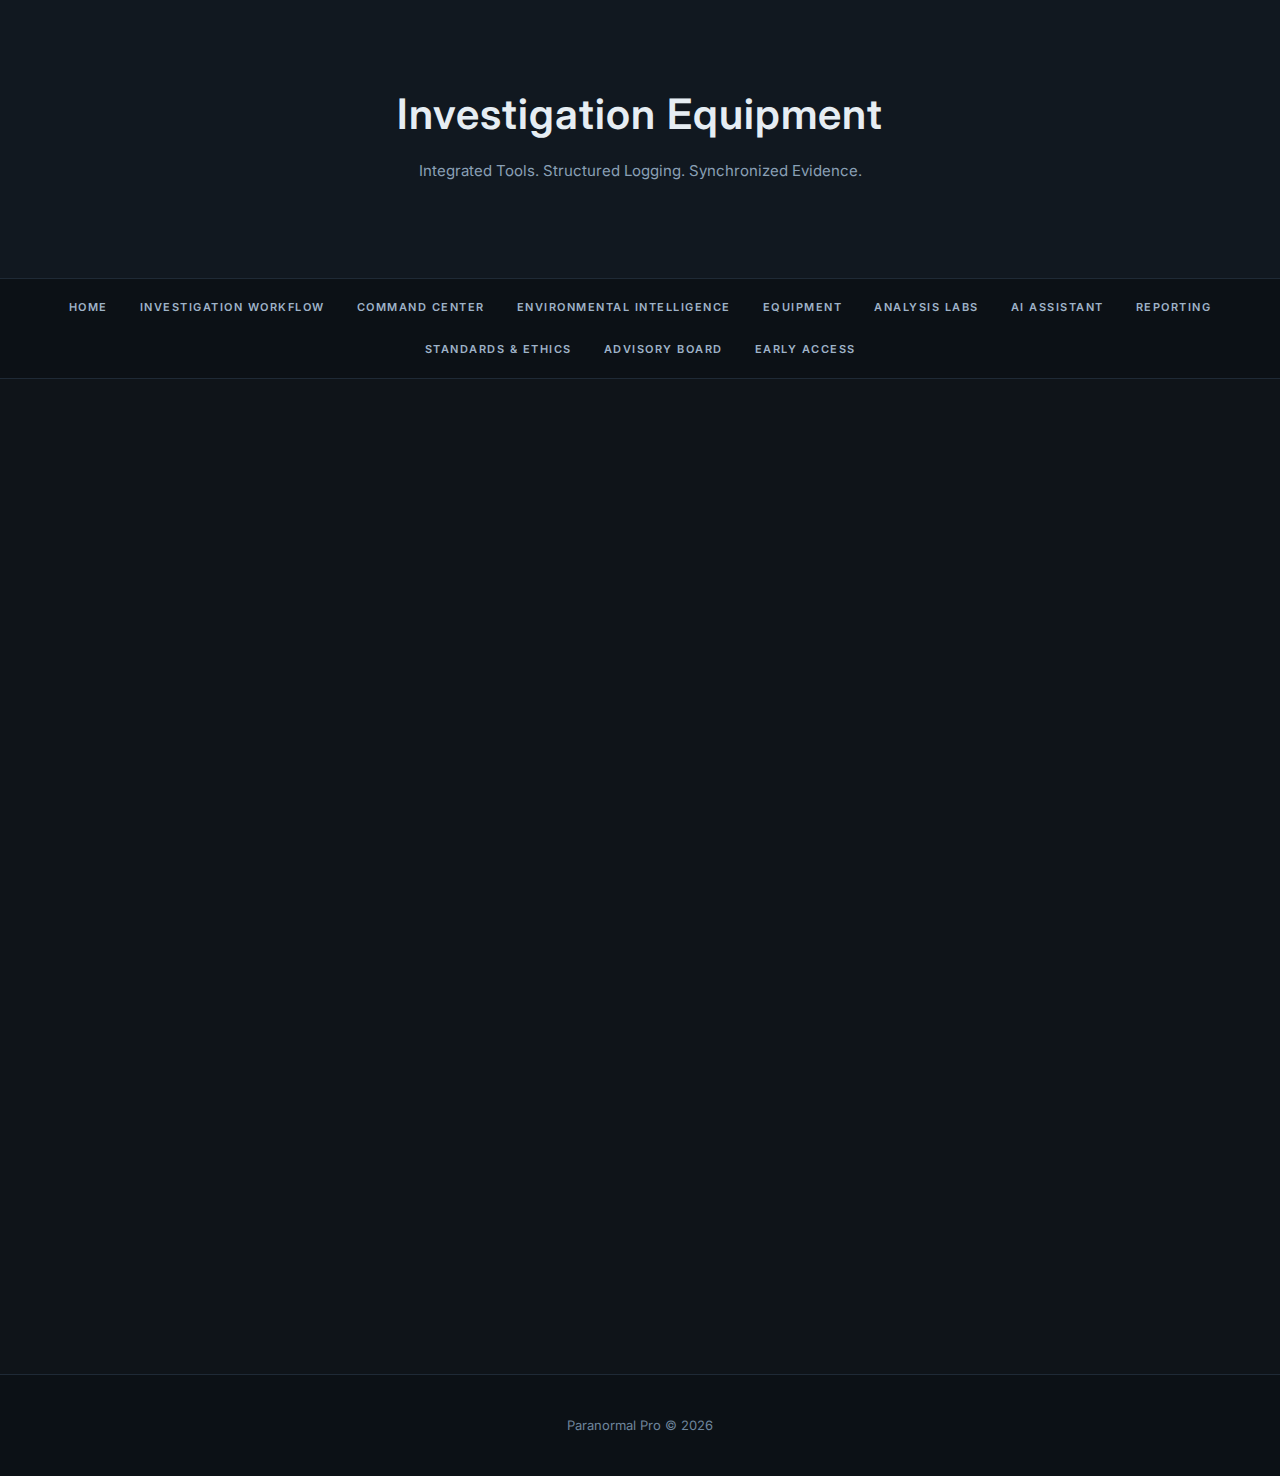
<file: equipment.html>
<!DOCTYPE html>
<html lang="en">
<head>
    <meta charset="UTF-8">
    <title>Paranormal Pro | Investigation Equipment</title>
    <meta name="viewport" content="width=device-width, initial-scale=1.0">

    <!-- Inter font (CSS uses Inter) -->
    <link rel="preconnect" href="https://fonts.googleapis.com">
    <link rel="preconnect" href="https://fonts.gstatic.com" crossorigin>
    <link href="https://fonts.googleapis.com/css2?family=Inter:wght@400;600&display=swap" rel="stylesheet">

    <!-- Failsafe (prevents white page if CSS fails) -->
    <style>
        body {
            margin: 0;
            font-family: "Inter", -apple-system, BlinkMacSystemFont, sans-serif;
            background: #0f1419;
            color: #e6edf3;
            line-height: 1.6;
        }
    </style>

    <!-- Main stylesheet (same folder as this file) -->
    <link rel="stylesheet" href="./style.css?v=3">
</head>

<body>

<header class="command-header">
    <div class="header-content">
        <h1>Investigation Equipment</h1>
        <p>Integrated Tools. Structured Logging. Synchronized Evidence.</p>
    </div>
</header>

<!-- ✅ CRITICAL FIX: nav MUST be class="command-nav" on every page -->
<nav class="command-nav" aria-label="Primary">
    <a href="index.html">Home</a>
    <a href="tools.html">Investigation Workflow</a>
    <a href="command-center.html">Command Center</a>
    <a href="environment.html">Environmental Intelligence</a>
    <a href="equipment.html">Equipment</a>
    <a href="analysis.html">Analysis Labs</a>
    <a href="ai.html">AI Assistant</a>
    <a href="reports.html">Reporting</a>
    <a href="standards.html">Standards & Ethics</a>
    <a href="advisory-board.html">Advisory Board</a>
    <a href="early-access.html">Early Access</a>
</nav>

<section>
    <h2>Equipment Overview</h2>
    <p>
        Paranormal Pro is designed to integrate field equipment into disciplined documentation.
        Every tool is treated as a data source — tagged, timestamped, and synchronized across the team.
    </p>
</section>

<section class="dashboard-grid">

    <div class="dashboard-panel">
        <h3>EMF / K2 Monitoring</h3>
        <p>
            Structured EMF sessions with baseline capture, reading events, investigator notes,
            and anomaly flags tied directly to the evidence timeline.
        </p>
    </div>

    <div class="dashboard-panel">
        <h3>Environmental Sensors</h3>
        <p>
            Temperature, humidity, barometric pressure, and controlled environmental logging
            to rule out natural causes before escalation.
        </p>
    </div>

    <div class="dashboard-panel">
        <h3>Audio & EVP Capture</h3>
        <p>
            Timestamp-locked recordings with notes, location tagging, and investigation-phase association
            (walkthrough, baseline, active session, wrap-up).
        </p>
    </div>

    <div class="dashboard-panel">
        <h3>Photo / Video Evidence</h3>
        <p>
            Non-destructive evidence handling. Original media preserved.
            Observations and hypothesis notes attached without altering source files.
        </p>
    </div>

    <div class="dashboard-panel">
        <h3>Motion / Trigger Devices</h3>
        <p>
            Motion events logged with verification prompts, environmental correlation,
            and investigator confirmation before classification.
        </p>
    </div>

    <div class="dashboard-panel">
        <h3>Chain of Custody</h3>
        <p>
            Traceability by design — who captured it, when, where, and under what conditions.
            Built to strengthen credibility and eliminate doubt.
        </p>
    </div>

</section>

<footer>
    Paranormal Pro &copy; 2026
</footer>

</body>
</html>
</file>
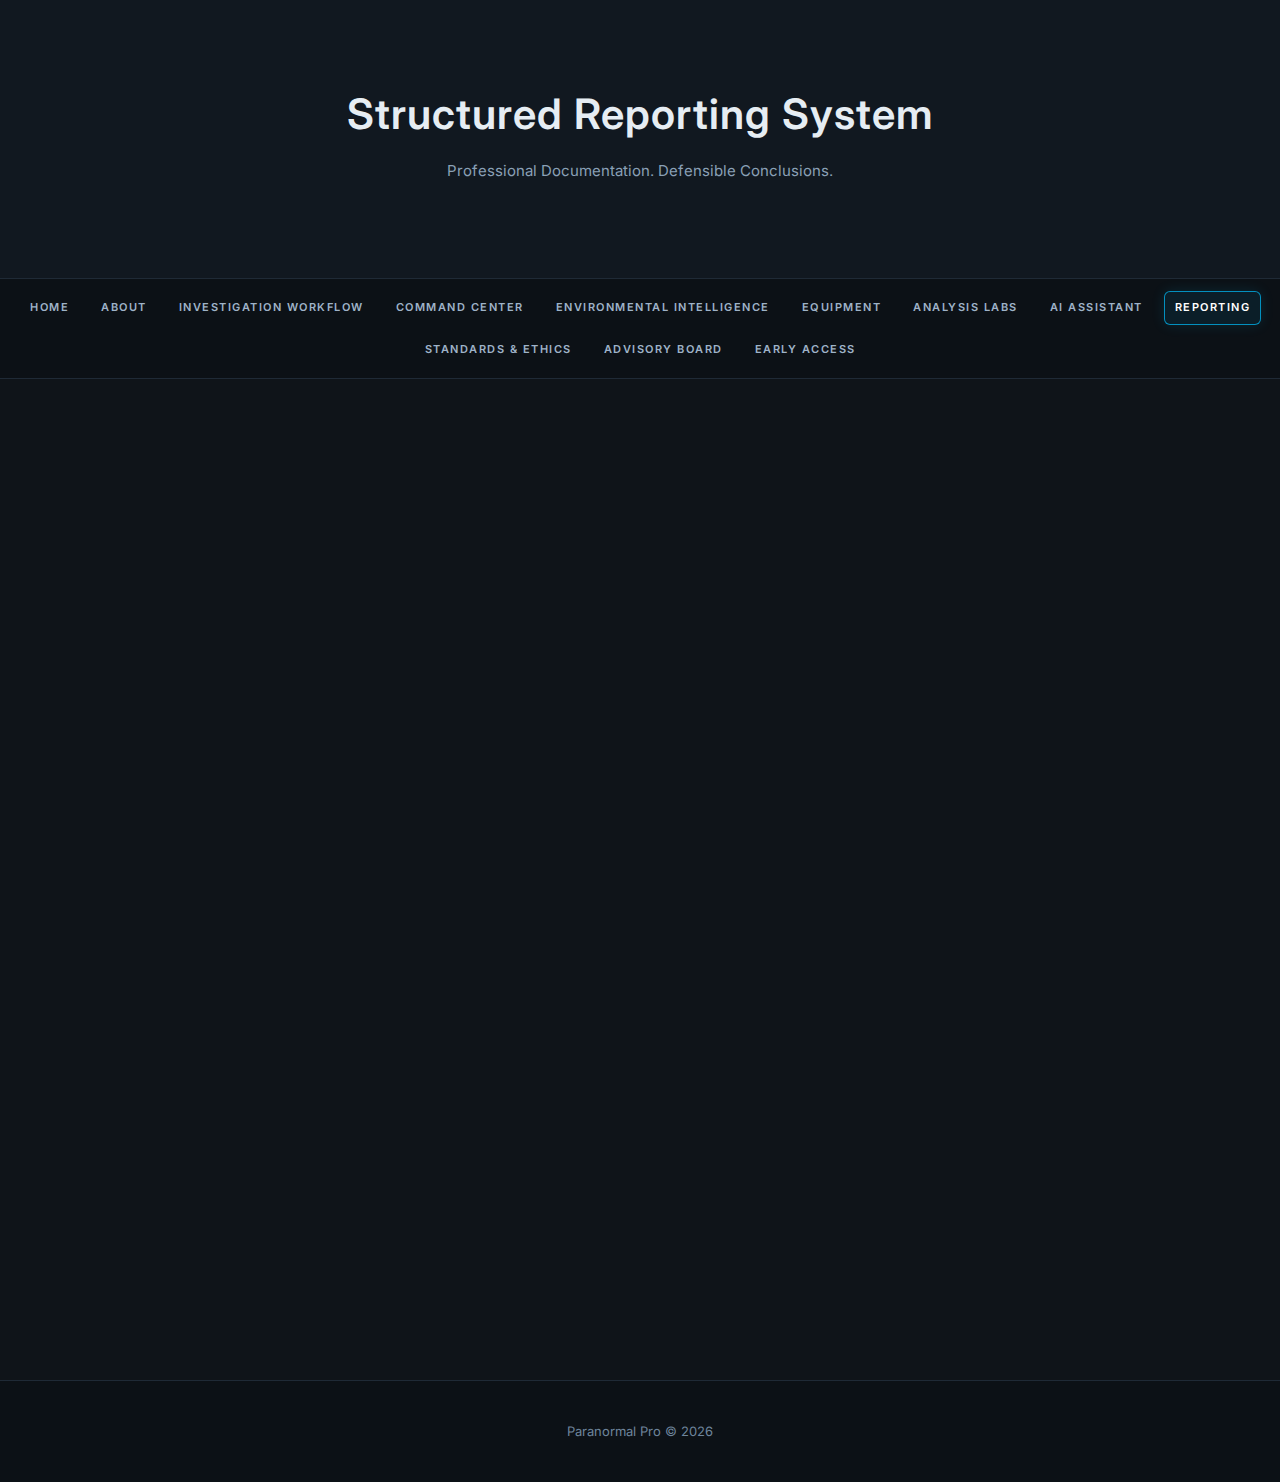
<file: reports.html>
<!DOCTYPE html>
<html lang="en">
<head>
    <meta charset="UTF-8">
    <title>Structured Reporting System | Paranormal Pro</title>
    <meta name="viewport" content="width=device-width, initial-scale=1.0">

    <!-- BUILD MARKER -->
    <meta name="pp:build" content="reports-v8-2026-02-21">

    <!-- Per-page header text -->
    <meta name="pp:title" content="Structured Reporting System">
    <meta name="pp:subtitle" content="Professional Documentation. Defensible Conclusions.">

    <!-- Inter font -->
    <link rel="preconnect" href="https://fonts.googleapis.com">
    <link rel="preconnect" href="https://fonts.gstatic.com" crossorigin>
    <link href="https://fonts.googleapis.com/css2?family=Inter:wght@400;600&display=swap" rel="stylesheet">

    <!-- Main stylesheet (cache-busted) -->
    <link rel="stylesheet" href="style.css?v=7">
</head>

<body>

<div id="site-header"></div>

<section>
    <h2>Professional Documentation by Design</h2>

    <p>
        Paranormal Pro converts investigative data into structured,
        defensible case documentation.
    </p>

    <div class="highlight">
        Every event is contextualized.
        Every correlation is documented.
        Every conclusion is supported.
    </div>
</section>

<section>
    <h2>Timeline-Based Evidence Structure</h2>

    <p>
        All captured events are chronologically organized,
        fully timestamped, and tied to environmental conditions.
    </p>
</section>

<section>
    <h2>Classification Framework</h2>

    <ul>
        <li><strong>Possible</strong> – Identifiable natural explanation.</li>
        <li><strong>Plausible</strong> – Insufficient explanation; further evaluation required.</li>
        <li><strong>Paranormal</strong> – Unexplained after disciplined elimination of natural causes.</li>
    </ul>
</section>

<div id="site-footer"></div>

<script src="includes.js"></script>

</body>
</html>
</file>
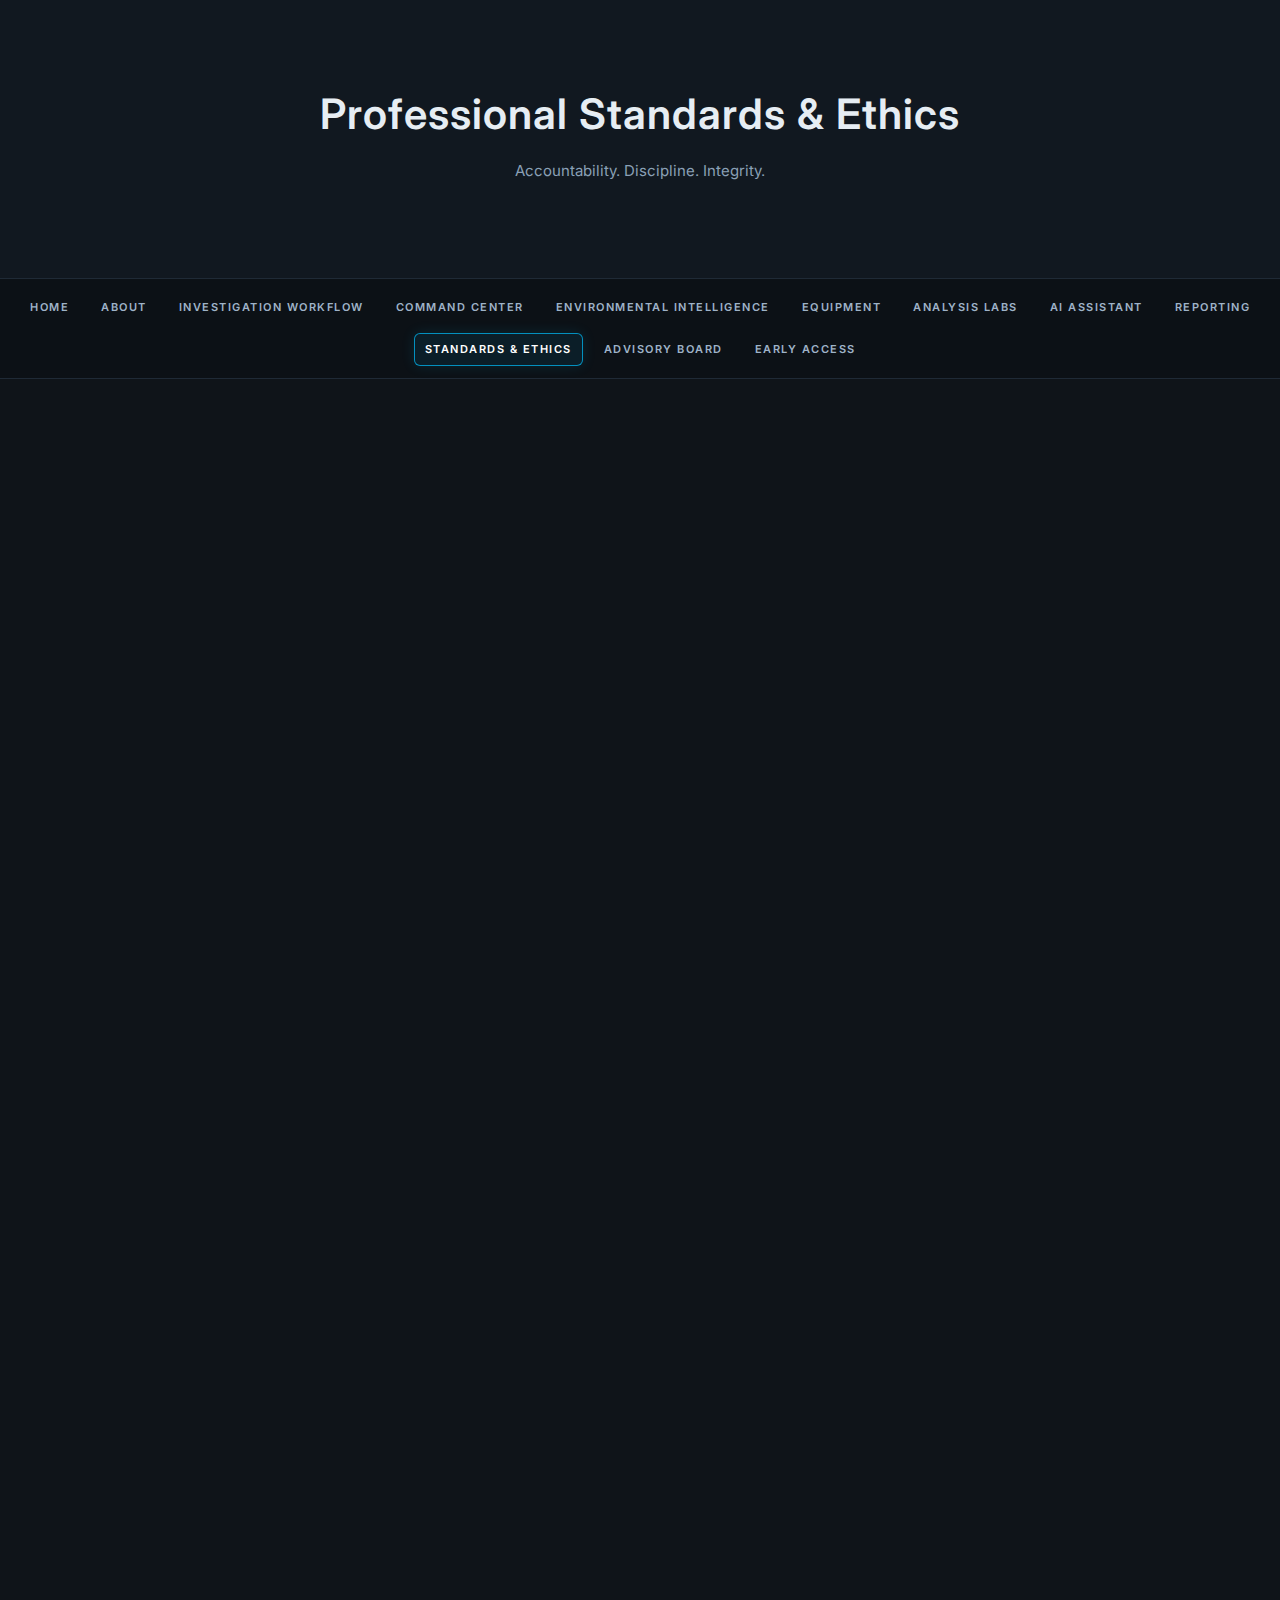
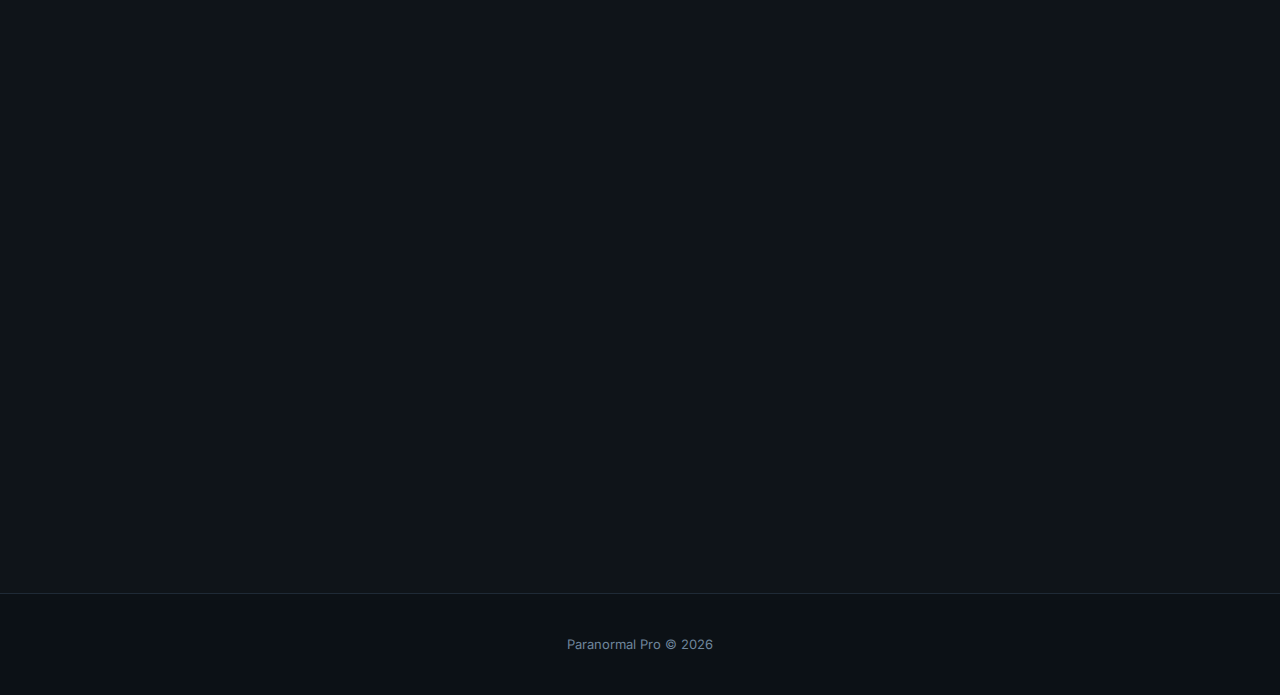
<file: standards.html>
<!DOCTYPE html>
<html lang="en">
<head>
    <meta charset="UTF-8">
    <title>Professional Standards &amp; Ethics | Paranormal Pro</title>
    <meta name="viewport" content="width=device-width, initial-scale=1.0">

    <!-- BUILD MARKER -->
    <meta name="pp:build" content="standards-v6-2026-02-21">

    <!-- Inter font -->
    <link rel="preconnect" href="https://fonts.googleapis.com">
    <link rel="preconnect" href="https://fonts.gstatic.com" crossorigin>
    <link href="https://fonts.googleapis.com/css2?family=Inter:wght@400;600&display=swap" rel="stylesheet">

    <!-- Main stylesheet (cache-busted) -->
    <link rel="stylesheet" href="style.css?v=6">
</head>

<body>

<header class="command-header">
    <div class="header-content">
        <h1>Professional Standards &amp; Ethics</h1>
        <p>Accountability. Discipline. Integrity.</p>
    </div>
</header>

<nav class="command-nav">
    <a href="index.html">Home</a>
    <a href="about.html">About</a>
    <a href="tools.html">Investigation Workflow</a>
    <a href="command-center.html">Command Center</a>
    <a href="environment.html">Environmental Intelligence</a>
    <a href="equipment.html">Equipment</a>
    <a href="analysis.html">Analysis Labs</a>
    <a href="ai.html">AI Assistant</a>
    <a href="reports.html">Reporting</a>
    <a href="standards.html" aria-current="page">Standards &amp; Ethics</a>
    <a href="advisory-board.html">Advisory Board</a>
    <a href="early-access.html">Early Access</a>
</nav>

<section>
    <h2>Commitment to Integrity</h2>

    <p>
        Paranormal Pro is built upon principles of investigative discipline,
        environmental accountability, and transparent documentation.
    </p>

    <div class="highlight">
        Evidence must be preserved.
        Conclusions must be earned.
        Documentation must be defensible.
    </div>
</section>

<section>
    <h2>Evidence Preservation</h2>

    <ul>
        <li>Original media files remain unaltered.</li>
        <li>Enhancements are non-destructive overlays.</li>
        <li>All edits are traceable and documented.</li>
    </ul>
</section>

<section>
    <h2>Environmental Accountability</h2>

    <p>
        Atmospheric, structural, solar, and baseline conditions
        are embedded within the investigative record.
    </p>

    <div class="highlight">
        No event is evaluated in isolation.
    </div>
</section>

<section>
    <h2>AI Responsibility Framework</h2>

    <p>
        Artificial intelligence within Paranormal Pro assists evaluation
        but does not alter original evidence or determine final conclusions.
    </p>

    <p>
        AI provides hypothesis support, probability framing,
        and structured questioning to strengthen critical thinking.
    </p>
</section>

<section>
    <h2>Professional Conduct</h2>

    <p>
        Paranormal Pro encourages investigators to:
    </p>

    <ul>
        <li>Eliminate natural causes before classification</li>
        <li>Maintain transparent documentation</li>
        <li>Avoid sensationalism</li>
        <li>Present findings responsibly</li>
    </ul>
</section>

<footer>
    Paranormal Pro &copy; 2026
</footer>

</body>
</html>
</file>
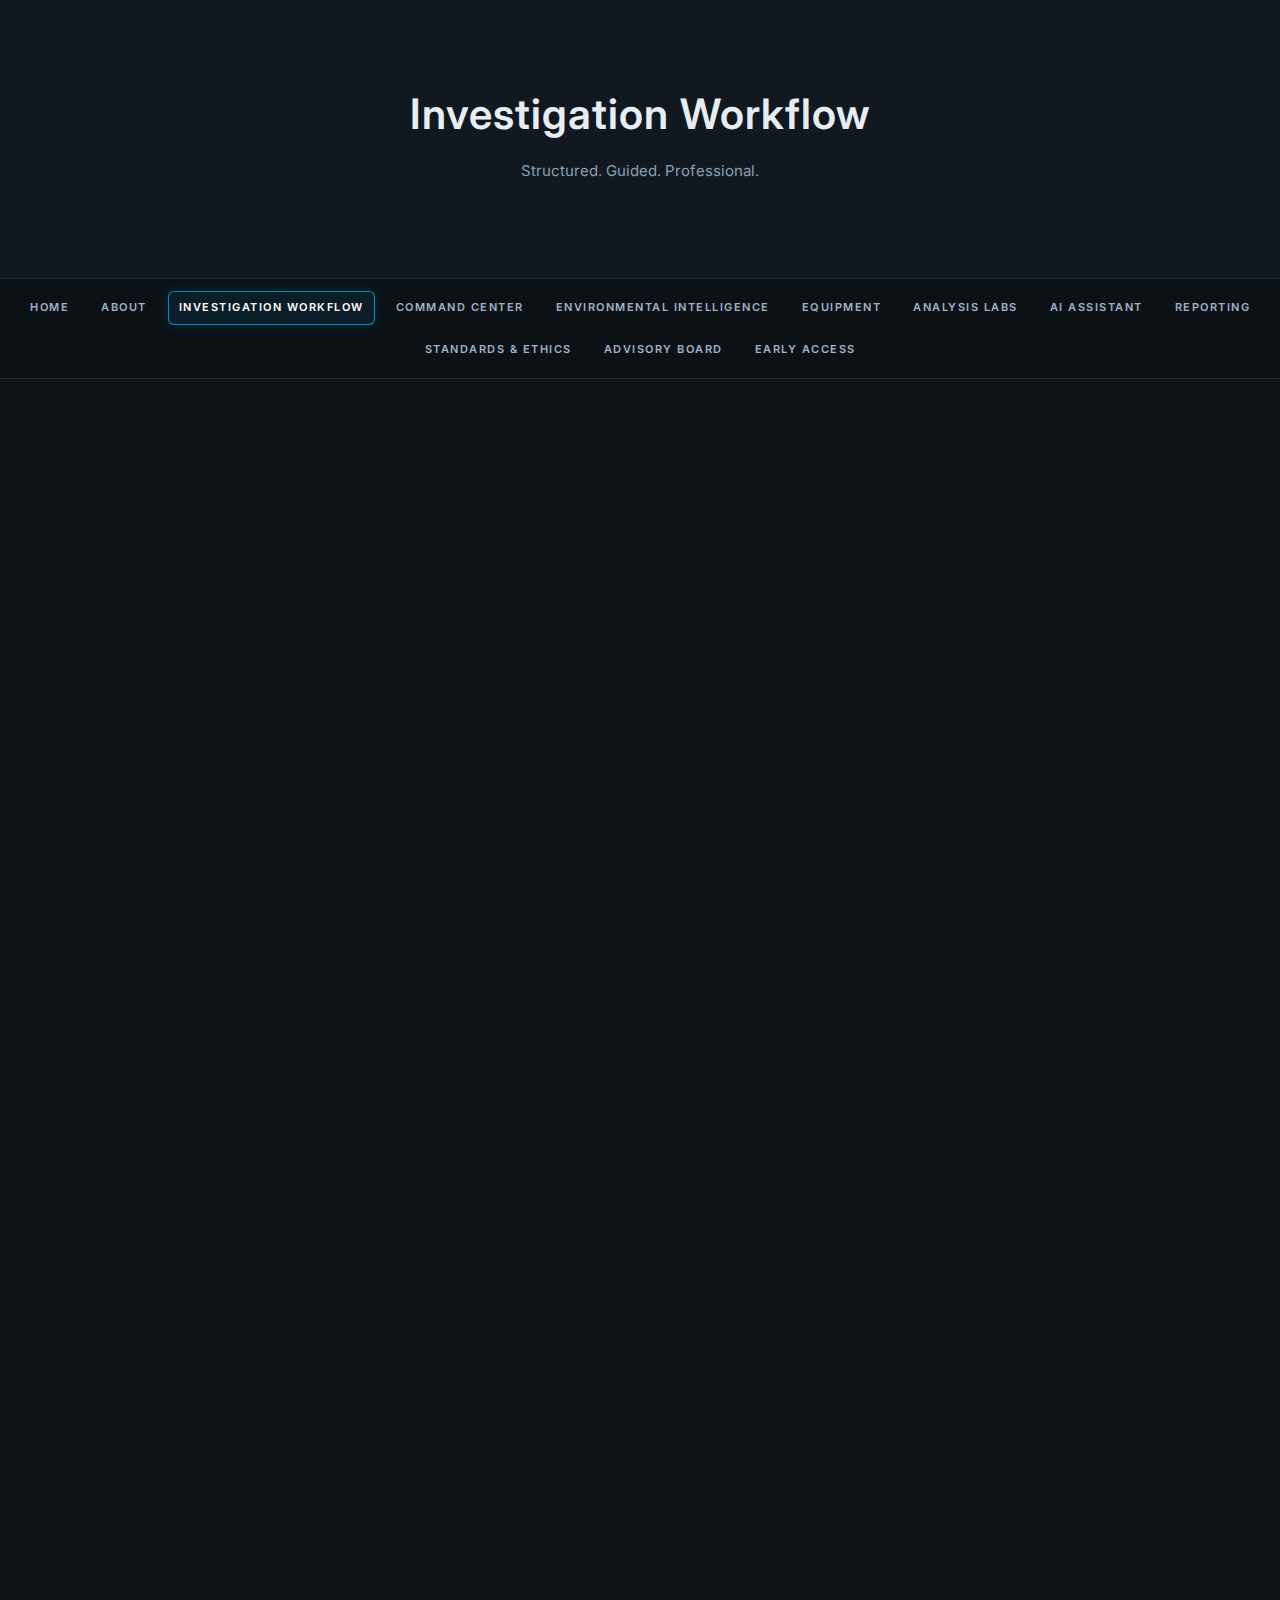
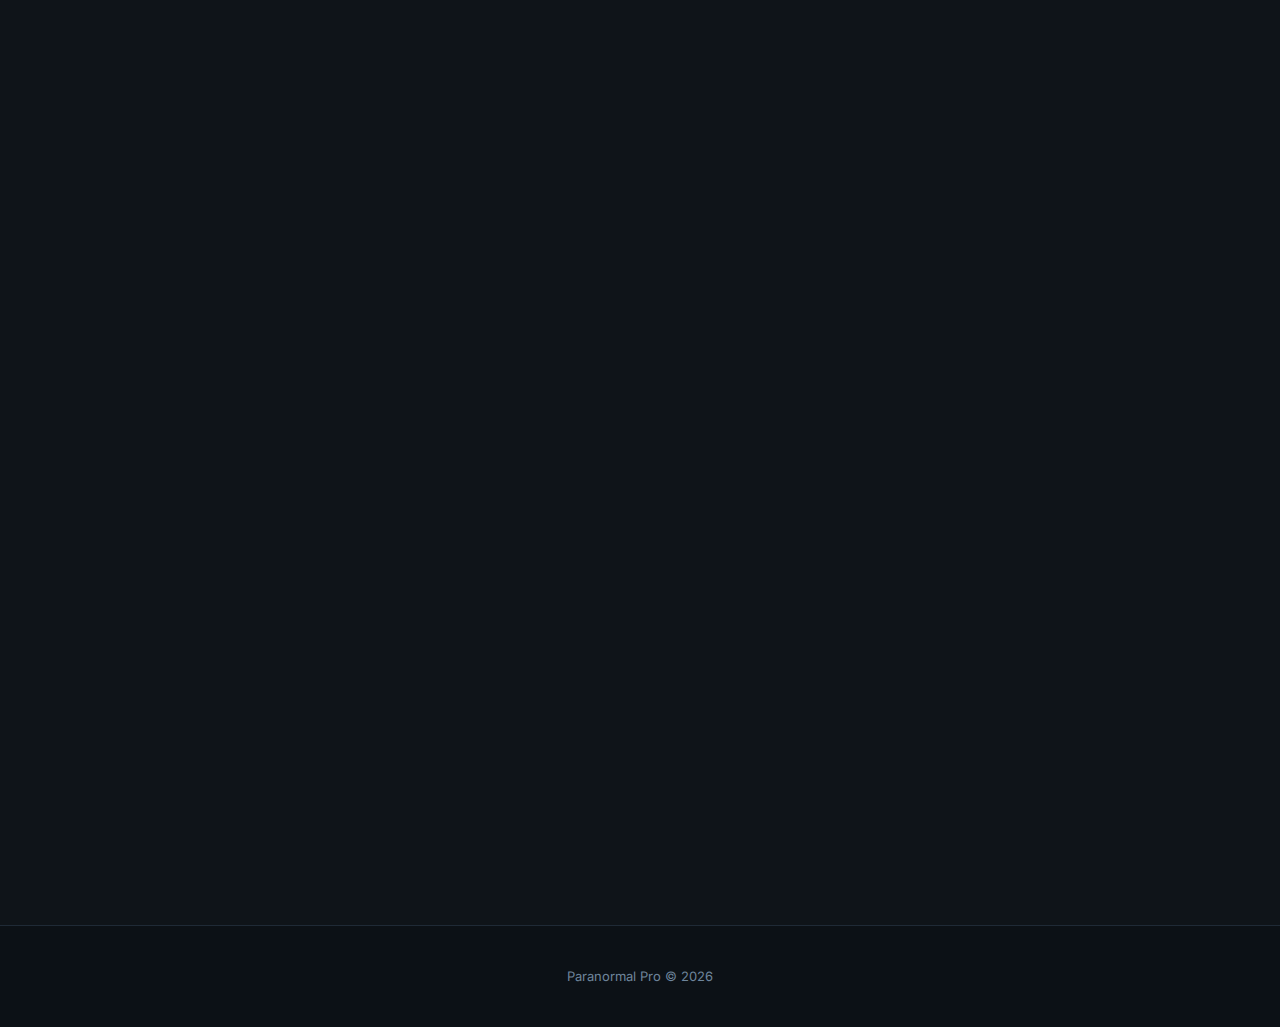
<file: tools.html>
<!DOCTYPE html>
<html lang="en">
<head>
    <meta charset="UTF-8">
    <title>Investigation Workflow | Paranormal Pro</title>
    <meta name="viewport" content="width=device-width, initial-scale=1.0">

    <!-- BUILD MARKER -->
    <meta name="pp:build" content="tools-v8-2026-02-21">

    <!-- Per-page header text (used by includes.js after header loads) -->
    <meta name="pp:title" content="Investigation Workflow">
    <meta name="pp:subtitle" content="Structured. Guided. Professional.">

    <!-- Inter font -->
    <link rel="preconnect" href="https://fonts.googleapis.com">
    <link rel="preconnect" href="https://fonts.gstatic.com" crossorigin>
    <link href="https://fonts.googleapis.com/css2?family=Inter:wght@400;600&display=swap" rel="stylesheet">

    <!-- Main stylesheet (cache-busted) -->
    <link rel="stylesheet" href="style.css?v=7">
</head>

<body>

<!-- Shared header/nav injected here -->
<div id="site-header"></div>

<section>
    <h2>1. Structured Case File Creation</h2>
    <p>
        Every investigation begins with a structured digital case file,
        establishing investigative integrity from the start.
    </p>
</section>

<section>
    <h2>2. Client Intake System</h2>
    <p>
        All client information, reported activity, patterns, and historical
        notes are documented before stepping into the field.
    </p>
</section>

<section>
    <h2>3. Guided Walkthrough Mode</h2>
    <p>
        Investigators move room-by-room, documenting observations,
        selecting each room individually.
    </p>

    <div class="highlight">
        Integrated Dictation Mode allows real-time voice documentation
        without stopping to type.
    </div>
</section>

<section>
    <h2>4. Baseline Environmental Logging</h2>

    <p>
        Before investigation begins, Paranormal Pro establishes
        a full environmental control reference for each room.
    </p>

    <ul>
        <li>EMF baseline levels</li>
        <li>Temperature readings</li>
        <li>Motion inactivity reference</li>
        <li>Ambient noise baseline</li>
        <li>Atmospheric conditions</li>
    </ul>

    <p>
        The integrated Noise Monitor records ambient sound levels,
        ensuring EVP sessions are evaluated against known environmental audio.
    </p>

    <div class="highlight">
        Without baselines, anomalies have no scientific comparison.
        Paranormal Pro ensures they are never skipped.
    </div>
</section>

<section>
    <h2>5. Investigation Mode Activation</h2>
    <p>
        Once activated, full timeline logging begins.
        Every spike, movement, recording, and environmental shift
        is timestamped and room-associated.
    </p>
</section>

<section>
    <h2>6. Unified Master Timeline</h2>
    <p>
        All documentation, environmental data, equipment activity,
        and investigator notes feed into a structured chronological record.
    </p>

    <div class="highlight">
        Structured workflow produces credible conclusions.
    </div>
</section>

<!-- Shared footer injected here -->
<div id="site-footer"></div>

<!-- Include injector -->
<script src="includes.js"></script>

</body>
</html>
</file>
<file: style.css>
/* ========================================= */
/* PARANORMAL PRO – TACTICAL COMMAND STYLE  */
/* ========================================= */

/* ===== GLOBAL RESET ===== */

* {
    box-sizing: border-box;
}

html {
    scroll-behavior: smooth;
}

body {
    margin: 0;
    font-family: "Inter", -apple-system, BlinkMacSystemFont, sans-serif;
    background: #0f1419;
    color: #e6edf3;
    line-height: 1.6;
}

/* Reduce motion support */
@media (prefers-reduced-motion: reduce) {
    html {
        scroll-behavior: auto;
    }
    * {
        animation-duration: 0.001ms !important;
        animation-iteration-count: 1 !important;
        transition-duration: 0.001ms !important;
    }
}

/* ===== COMMAND HEADER ===== */

.command-header {
    background: #111820;
    padding: 80px 20px;
    text-align: center;
    border-bottom: 1px solid #1f2a36;
    position: relative;
    overflow: hidden;
}

/* Animated cyan header scan */
.command-header::after {
    content: "";
    position: absolute;
    top: 0;
    left: -70%;
    width: 70%;
    height: 100%;
    background: linear-gradient(
        120deg,
        transparent,
        rgba(0, 194, 255, 0.08),
        transparent
    );
    animation: headerScan 6.5s ease-in-out infinite;
    pointer-events: none;
}

@keyframes headerScan {
    0%   { transform: translateX(0); opacity: 0; }
    10%  { opacity: 1; }
    55%  { opacity: 1; }
    65%  { opacity: 0; }
    100% { transform: translateX(220%); opacity: 0; }
}

.command-header h1 {
    font-size: 42px;
    margin: 0;
    font-weight: 600;
    letter-spacing: 1px;
    position: relative;
    z-index: 1;
}

.command-header p {
    margin-top: 12px;
    color: #8aa0b6;
    font-size: 15px;
    position: relative;
    z-index: 1;
}

/* ===== NAVIGATION – COMMAND STRIP ===== */

/*
    ✅ FIX: Your nav was "cut off" because it was single-line (nowrap)
    and relied on horizontal scrolling. Now it wraps cleanly on desktop
    AND still allows horizontal scrolling on very small screens if needed.
*/

.command-nav {
    background: #0c1116;
    padding: 12px 14px;
    border-bottom: 1px solid #1f2a36;

    display: flex;
    flex-wrap: wrap;
    justify-content: center;
    align-items: center;

    gap: 8px 10px;
    position: relative;
}

/* Links as “command chips” */
.command-nav a {
    display: inline-block;
    color: #9fb3c8;
    text-decoration: none;

    font-size: 11px;
    font-weight: 600;
    letter-spacing: 1.5px;
    text-transform: uppercase;

    padding: 7px 10px;
    border-radius: 6px;
    border: 1px solid transparent;

    transition: all 0.25s ease;
}

/* Hover */
.command-nav a:hover {
    color: #ffffff;
    border-color: rgba(0, 194, 255, 0.25);
    background: rgba(0, 194, 255, 0.04);
}

/* ✅ Active page highlight (use aria-current="page" OR class="active") */
.command-nav a[aria-current="page"],
.command-nav a.active {
    color: #ffffff;
    border-color: rgba(0, 194, 255, 0.70);
    background: rgba(0, 194, 255, 0.08);
    box-shadow: 0 0 14px rgba(0, 194, 255, 0.12);
}

/* Mobile: keep it one-line scrollable to avoid mega-tall nav */
@media (max-width: 700px) {
    .command-nav {
        flex-wrap: nowrap;
        justify-content: flex-start;
        overflow-x: auto;
        -webkit-overflow-scrolling: touch;
        scrollbar-width: none; /* Firefox */
    }

    .command-nav::-webkit-scrollbar {
        display: none; /* Safari/Chrome */
    }
}

/* ===== GENERAL SECTION ===== */

section {
    padding: 80px 25px;
    max-width: 1200px;
    margin: auto;
}

/* Subtle site-wide entrance animations */
section {
    opacity: 0;
    transform: translateY(10px);
    animation: fadeUp 520ms ease forwards;
    animation-delay: 120ms;
}

@keyframes fadeUp {
    to { opacity: 1; transform: translateY(0); }
}

h2 {
    font-size: 24px;
    margin-bottom: 25px;
    padding-bottom: 10px;
    border-bottom: 1px solid #243140;
    font-weight: 600;
}

/* Simple highlight block (used across pages) */
.highlight {
    margin-top: 18px;
    padding: 16px;
    background: rgba(12, 17, 22, 0.60);
    border: 1px solid rgba(0, 194, 255, 0.18);
    border-radius: 10px;
    color: #c6d2de;
}

/* ===== OPERATIONAL SUMMARY ===== */

.operational-summary {
    text-align: center;
    padding: 70px 20px;
    max-width: 900px;
    margin: auto;

    opacity: 0;
    transform: translateY(10px);
    animation: fadeUp 520ms ease forwards;
    animation-delay: 80ms;
}

.status-line {
    margin-top: 25px;
    font-size: 14px;
    color: #8aa0b6;
}

/* ===== CYAN STATUS INDICATOR (PULSE) ===== */

.active-indicator {
    display: inline-block;
    width: 8px;
    height: 8px;
    background: #00c2ff;
    border-radius: 50%;
    margin: 0 6px;
    box-shadow: 0 0 8px rgba(0, 194, 255, 0.6);
    animation: pulse 2.2s infinite ease-in-out;
    vertical-align: middle;
}

@keyframes pulse {
    0%   { box-shadow: 0 0 6px rgba(0, 194, 255, 0.4); }
    50%  { box-shadow: 0 0 14px rgba(0, 194, 255, 0.9); }
    100% { box-shadow: 0 0 6px rgba(0, 194, 255, 0.4); }
}

/* ===== DASHBOARD GRID ===== */

.dashboard-grid {
    display: grid;
    grid-template-columns: repeat(3, minmax(0, 1fr));
    gap: 30px;

    /* Visual spacing around tiles */
    padding: 80px 40px;

    /* Reserve space for the divider line */
    padding-top: 130px;

    max-width: 1100px;
    margin: auto;
    position: relative;
}

/* Divider line above grid (absolute so it never steals a grid cell) */
.dashboard-grid::before {
    content: "";
    position: absolute;
    top: 80px;
    left: 40px;
    right: 40px;
    height: 1px;
    background: linear-gradient(
        to right,
        transparent,
        rgba(0, 194, 255, 0.3),
        transparent
    );
}

/* Tablet */
@media (max-width: 1000px) {
    .dashboard-grid {
        grid-template-columns: repeat(2, minmax(0, 1fr));
    }
}

/* Mobile */
@media (max-width: 650px) {
    .dashboard-grid {
        grid-template-columns: minmax(0, 1fr);
        padding: 60px 20px;
        padding-top: 110px;
    }

    .dashboard-grid::before {
        top: 60px;
        left: 20px;
        right: 20px;
    }
}

/* ===== DASHBOARD PANELS ===== */

.dashboard-panel {
    position: relative;
    overflow: hidden;
    background: #141c24;
    padding: 28px;
    border: 1px solid #1f2a36;
    border-radius: 6px;

    transition: transform 0.22s ease, box-shadow 0.25s ease, border-color 0.25s ease;

    /* Entrance */
    opacity: 0;
    transform: translateY(10px);
    animation: fadeUp 560ms ease forwards;
    animation-delay: 180ms;
}

/* Subtle stagger for the grid on home (and any other grid pages) */
.dashboard-grid .dashboard-panel:nth-child(1) { animation-delay: 160ms; }
.dashboard-grid .dashboard-panel:nth-child(2) { animation-delay: 210ms; }
.dashboard-grid .dashboard-panel:nth-child(3) { animation-delay: 260ms; }
.dashboard-grid .dashboard-panel:nth-child(4) { animation-delay: 310ms; }
.dashboard-grid .dashboard-panel:nth-child(5) { animation-delay: 360ms; }
.dashboard-grid .dashboard-panel:nth-child(6) { animation-delay: 410ms; }

.dashboard-panel h3 {
    margin-top: 0;
    font-size: 18px;
    margin-bottom: 15px;
    color: #e6edf3;
}

.dashboard-panel p {
    color: #b8c4d1;
    font-size: 14px;
}

/* Subtle shimmer scan */
.dashboard-panel::after {
    content: "";
    position: absolute;
    top: 0;
    left: -100%;
    width: 100%;
    height: 100%;
    background: linear-gradient(
        120deg,
        transparent,
        rgba(0, 194, 255, 0.05),
        transparent
    );
    transition: all 0.6s ease;
}

.dashboard-panel:hover::after {
    left: 100%;
}

/* Polished hover feel */
.dashboard-panel:hover {
    transform: translateY(-4px);
    box-shadow: 0 0 22px rgba(0, 194, 255, 0.14);
    border-color: rgba(0, 194, 255, 0.85);
}

/* ===== FOOTER ===== */

footer {
    text-align: center;
    padding: 40px;
    background: #0c1116;
    border-top: 1px solid #1f2a36;
    color: #6e859c;
    font-size: 13px;
}
</file>
